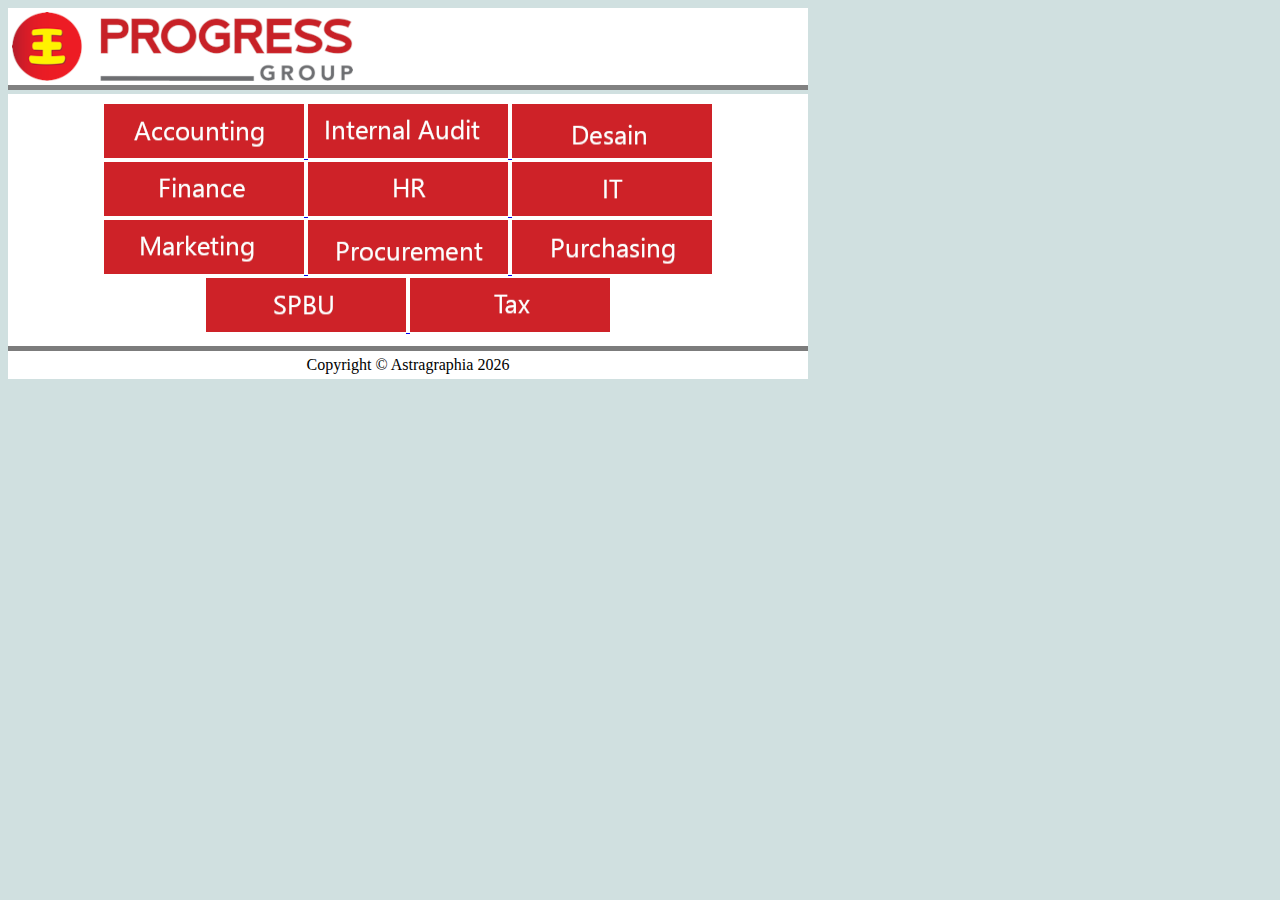
<file: index.html>
<!DOCTYPE html>
<html lang="en">
<head>
    <meta charset="UTF-8">
    <meta http-equiv="X-UA-Compatible" content="IE=edge">
    <meta name="viewport" content="width=device-width, initial-scale=1.0">
    <link rel="stylesheet" href="https://garimahdi.github.io/subur_mockup_design/css/app_styling.css">
    <title>Custom Scan</title>
</head>
<body>
    <div>
        <img src="https://garimahdi.github.io/subur_mockup_design/Media/subur_header.png" alt="header"/>
    </div>
    <div class="homeMenu">
        <a href="https://garimahdi.github.io/subur_mockup_design/accounting.html">
            <img class="img_resize" src="https://garimahdi.github.io/subur_mockup_design/Media/button_accounting.png" alt="button">
        </a>
        <a href="https://garimahdi.github.io/subur_mockup_design/audit.html">
            <img class="img_resize" src="https://garimahdi.github.io/subur_mockup_design/Media/button_audit.png" alt="button">
        </a>
        <a href="https://garimahdi.github.io/subur_mockup_design/desain.html">
            <img class="img_resize" src="https://garimahdi.github.io/subur_mockup_design/Media/button_desain.png" alt="button">
        </a>
        <a href="https://garimahdi.github.io/subur_mockup_design/finance.html">
            <img class="img_resize" src="https://garimahdi.github.io/subur_mockup_design/Media/button_finance.png" alt="button">
        </a>
        <a href="https://garimahdi.github.io/subur_mockup_design/hr.html">
            <img class="img_resize" src="https://garimahdi.github.io/subur_mockup_design/Media/button_hr.png" alt="button">
        </a>
        <a href="https://garimahdi.github.io/subur_mockup_design/it.html">
            <img class="img_resize" src="https://garimahdi.github.io/subur_mockup_design/Media/button_it.png" alt="button">
        </a>
        <a href="https://garimahdi.github.io/subur_mockup_design/marketing.html">
            <img class="img_resize" src="https://garimahdi.github.io/subur_mockup_design/Media/button_marketing.png" alt="button">
        </a>
        <a href="https://garimahdi.github.io/subur_mockup_design/procurement.html">
            <img class="img_resize" src="https://garimahdi.github.io/subur_mockup_design/Media/button_procurement.png" alt="button">
        </a>
        <a href="https://garimahdi.github.io/subur_mockup_design/purchasing.html">
            <img class="img_resize" src="https://garimahdi.github.io/subur_mockup_design/Media/button_purchasing.png" alt="button">
        </a>
        <a href="https://garimahdi.github.io/subur_mockup_design/spbu.html">
            <img class="img_resize" src="https://garimahdi.github.io/subur_mockup_design/Media/button_spbu.png" alt="button">
        </a>
        <a href="https://garimahdi.github.io/subur_mockup_design/tax.html">
            <img class="img_resize" src="https://garimahdi.github.io/subur_mockup_design/Media/button_tax.png" alt="button">
        </a>
    </div>
    <div class="footer">
        Copyright &copy; Astragraphia <span id="anno"></span>
    </div>
    <script src="https://garimahdi.github.io/subur_mockup_design/js/script.js"></script>
</body>
</html>
</file>
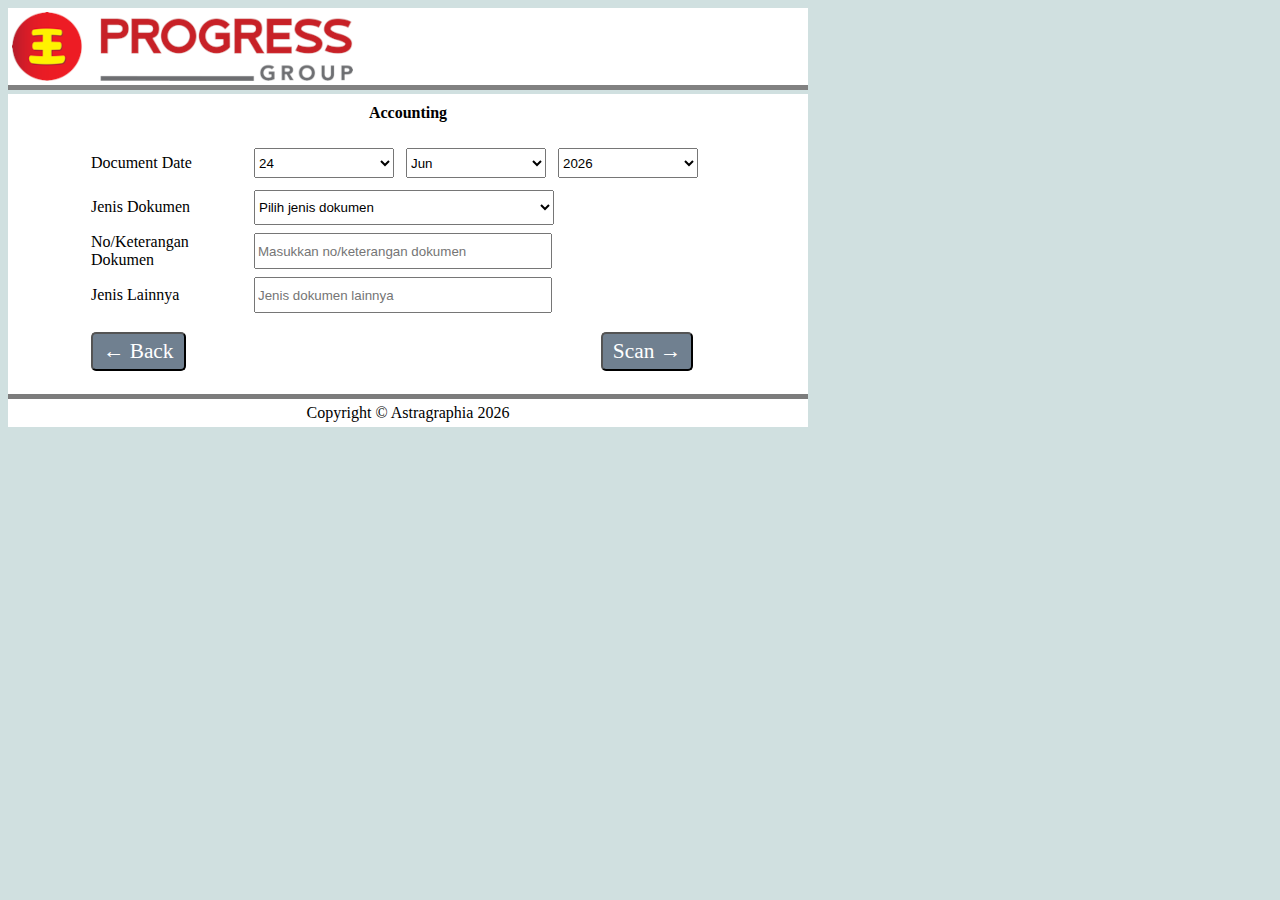
<file: accounting.html>
<!DOCTYPE html>
<html lang="en">
<head>
    <meta charset="UTF-8">
    <meta http-equiv="X-UA-Compatible" content="IE=edge">
    <meta name="viewport" content="width=device-width, initial-scale=1.0">
    <link rel="stylesheet" href="https://garimahdi.github.io/subur_mockup_design/css/app_styling.css">
    <script src="https://ajax.googleapis.com/ajax/libs/jquery/3.5.1/jquery.min.js"></script>
    <title>accounting</title>
</head>
<body>
    <img src="https://garimahdi.github.io/subur_mockup_design/Media/subur_header.png">
    <div class="homeMenu">
        <strong>Accounting</strong>
        <br>
        <br>
        <form class="form">
            <table>
                <tr>
                    <td class="label_spacing">
                        <label for="tanggal" class="label">Document Date</label>
                    </td>
                    <td class="tab_spacing">
                        <select id="tanggal" class="ddl_width">
                            <option value="">Date</option>
                            <option value="1">1</option>
                            <option value="2">2</option>
                            <option value="3">3</option>
                            <option value="4">4</option>
                            <option value="5">5</option>
                            <option value="6">6</option>
                            <option value="7">7</option>
                            <option value="8">8</option>
                            <option value="9">9</option>
                            <option value="10">10</option>
                            <option value="11">11</option>
                            <option value="12">12</option>
                            <option value="13">13</option>
                            <option value="14">14</option>
                            <option value="15">15</option>
                            <option value="16">16</option>
                            <option value="17">17</option>
                            <option value="18">18</option>
                            <option value="19">19</option>
                            <option value="20">20</option>
                            <option value="21">21</option>
                            <option value="22">22</option>
                            <option value="23">23</option>
                            <option value="24">24</option>
                            <option value="25">25</option>
                            <option value="26">26</option>
                            <option value="27">27</option>
                            <option value="28">28</option>
                            <option value="29">29</option>
                            <option value="30">30</option>
                            <option value="31">31</option>
                        </select>
                    </td>
                    <td class="tab_spacing">
                        <select id="bulan" class="ddl_width">
                            <option value="">Month</option>
                            <option value="1">Jan</option>
                            <option value="2">Feb</option>
                            <option value="3">Mar</option>
                            <option value="4">Apr</option>
                            <option value="5">May</option>
                            <option value="6">Jun</option>
                            <option value="7">Jul</option>
                            <option value="8">Aug</option>
                            <option value="9">Sep</option>
                            <option value="10">Oct</option>
                            <option value="11">Nov</option>
                            <option value="12">Dec</option>
                        </select>
                    </td>
                    <td class="tab_spacing">
                        <select id="tahun" class="ddl_width">
                            <option value="">Year</option>
                            <option value="2023">2023</option>
                            <option value="2024">2024</option>
                            <option value="2025">2025</option>
                            <option value="2026">2026</option>
                            <option value="2027">2027</option>
                            <option value="2028">2028</option>
                        </select>
                    </td>
                </tr>
                <tr>
                    <td class="label_spacing">
                        <label for="jenis_doc">Jenis Dokumen</label>
                    </td>
                    <td class="tab_spacing" colspan="2">
                        <select id="work_dept" class="deptddl_spacing">
                            <option value="">Pilih jenis dokumen</option>
                            <option value="invoice">Invoice</option>
                            <option value="others">Lainnya</option>
                        </select>
                    </td>
                </tr>
                <tr>
                    <td class="label_spacing">
                        <label for="doc_number">No/Keterangan Dokumen</label>
                    </td>
                    <td class="tab_spacing" colspan="2">
                        <input type=text placeholder="Masukkan no/keterangan dokumen" class="input_styling"/>
                    </td>
                </tr>
                <tr>
                    <td class="label_spacing">
                        <label for="other_doc">Jenis Lainnya</label>
                    </td>
                    <td class="tab_spacing" colspan="2">
                        <input type="text" placeholder="Jenis dokumen lainnya" class="input_styling"/>
                    </td>
                </tr>
            </table>
        </form>
        <table>
            <tr>
                <td class="tab_spacing_button">
                    <a href="https://garimahdi.github.io/subur_mockup_design/" class="button_link">
                        <button class="button_style"><span class="arrow_style">&larr; </span>Back</button>
                    </a>
                </td>
                <td class="tab_spacing_button">
                </td>
                <td class="tab_spacing_button">
                </td>
                <td class="tab_spacing_button_scan">
                    <button type=submit class="button_style">Scan<span class="arrow_style"> &rarr;</span></button>
                </td>
            </tr>
        </table>
    </div>
    <div class="footer">
        Copyright &copy; Astragraphia <span id="anno"></span>
    </div>
    <script src="https://garimahdi.github.io/subur_mockup_design/js/script.js"></script>
</body>
</html>
</file>
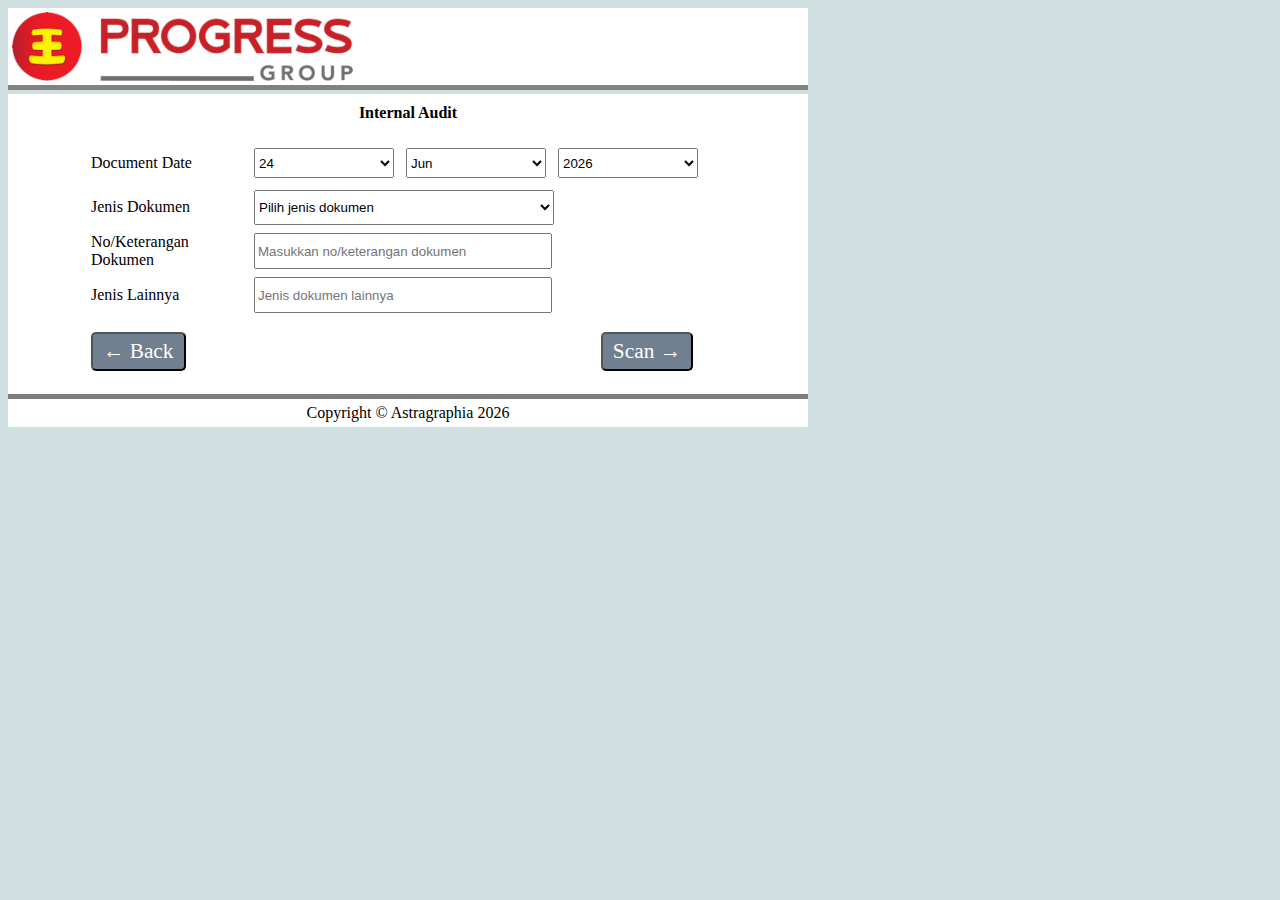
<file: audit.html>
<!DOCTYPE html>
<html lang="en">
<head>
    <meta charset="UTF-8">
    <meta http-equiv="X-UA-Compatible" content="IE=edge">
    <meta name="viewport" content="width=device-width, initial-scale=1.0">
    <link rel="stylesheet" href="https://garimahdi.github.io/subur_mockup_design/css/app_styling.css">
    <script src="https://ajax.googleapis.com/ajax/libs/jquery/3.5.1/jquery.min.js"></script>
    <title>accounting</title>
</head>
<body>
    <img src="https://garimahdi.github.io/subur_mockup_design/Media/subur_header.png">
    <div class="homeMenu">
        <strong>Internal Audit</strong>
        <br>
        <br>
        <form class="form">
            <table>
                <tr>
                    <td class="label_spacing">
                        <label for="tanggal" class="label">Document Date</label>
                    </td>
                    <td class="tab_spacing">
                        <select id="tanggal" class="ddl_width">
                            <option value="">Date</option>
                            <option value="1">1</option>
                            <option value="2">2</option>
                            <option value="3">3</option>
                            <option value="4">4</option>
                            <option value="5">5</option>
                            <option value="6">6</option>
                            <option value="7">7</option>
                            <option value="8">8</option>
                            <option value="9">9</option>
                            <option value="10">10</option>
                            <option value="11">11</option>
                            <option value="12">12</option>
                            <option value="13">13</option>
                            <option value="14">14</option>
                            <option value="15">15</option>
                            <option value="16">16</option>
                            <option value="17">17</option>
                            <option value="18">18</option>
                            <option value="19">19</option>
                            <option value="20">20</option>
                            <option value="21">21</option>
                            <option value="22">22</option>
                            <option value="23">23</option>
                            <option value="24">24</option>
                            <option value="25">25</option>
                            <option value="26">26</option>
                            <option value="27">27</option>
                            <option value="28">28</option>
                            <option value="29">29</option>
                            <option value="30">30</option>
                            <option value="31">31</option>
                        </select>
                    </td>
                    <td class="tab_spacing">
                        <select id="bulan" class="ddl_width">
                            <option value="">Month</option>
                            <option value="1">Jan</option>
                            <option value="2">Feb</option>
                            <option value="3">Mar</option>
                            <option value="4">Apr</option>
                            <option value="5">May</option>
                            <option value="6">Jun</option>
                            <option value="7">Jul</option>
                            <option value="8">Aug</option>
                            <option value="9">Sep</option>
                            <option value="10">Oct</option>
                            <option value="11">Nov</option>
                            <option value="12">Dec</option>
                        </select>
                    </td>
                    <td class="tab_spacing">
                        <select id="tahun" class="ddl_width">
                            <option value="">Year</option>
                            <option value="2023">2023</option>
                            <option value="2024">2024</option>
                            <option value="2025">2025</option>
                            <option value="2026">2026</option>
                            <option value="2027">2027</option>
                            <option value="2028">2028</option>
                        </select>
                    </td>
                </tr>
                <tr>
                    <td class="label_spacing">
                        <label for="jenis_doc">Jenis Dokumen</label>
                    </td>
                    <td class="tab_spacing" colspan="2">
                        <select id="work_dept" class="deptddl_spacing">
                            <option value="">Pilih jenis dokumen</option>
                            <option value="report">Report</option>
                            <option value="memo">Memo</option>
                            <option value="sop">SOP</option>
                            <option value="insentif">Insentif TSO</option>
                            <option value="others">Lainnya</option>
                        </select>
                    </td>
                </tr>
                <tr>
                    <td class="label_spacing">
                        <label for="doc_number">No/Keterangan Dokumen</label>
                    </td>
                    <td class="tab_spacing" colspan="2">
                        <input type=text placeholder="Masukkan no/keterangan dokumen" class="input_styling"/>
                    </td>
                </tr>
                <tr>
                    <td class="label_spacing">
                        <label for="other_doc">Jenis Lainnya</label>
                    </td>
                    <td class="tab_spacing" colspan="2">
                        <input type="text" placeholder="Jenis dokumen lainnya" class="input_styling"/>
                    </td>
                </tr>
            </table>
        </form>
        <table>
            <tr>
                <td class="tab_spacing_button">
                    <a href="https://garimahdi.github.io/subur_mockup_design/" class="button_link">
                        <button class="button_style"><span class="arrow_style">&larr; </span>Back</button>
                    </a>
                </td>
                <td class="tab_spacing_button">
                </td>
                <td class="tab_spacing_button">
                </td>
                <td class="tab_spacing_button_scan">
                    <button type=submit class="button_style">Scan<span class="arrow_style"> &rarr;</span></button>
                </td>
            </tr>
        </table>
    </div>
    <div class="footer">
        Copyright &copy; Astragraphia <span id="anno"></span>
    </div>
    <script src="https://garimahdi.github.io/subur_mockup_design/js/script.js"></script>
</body>
</html>
</file>
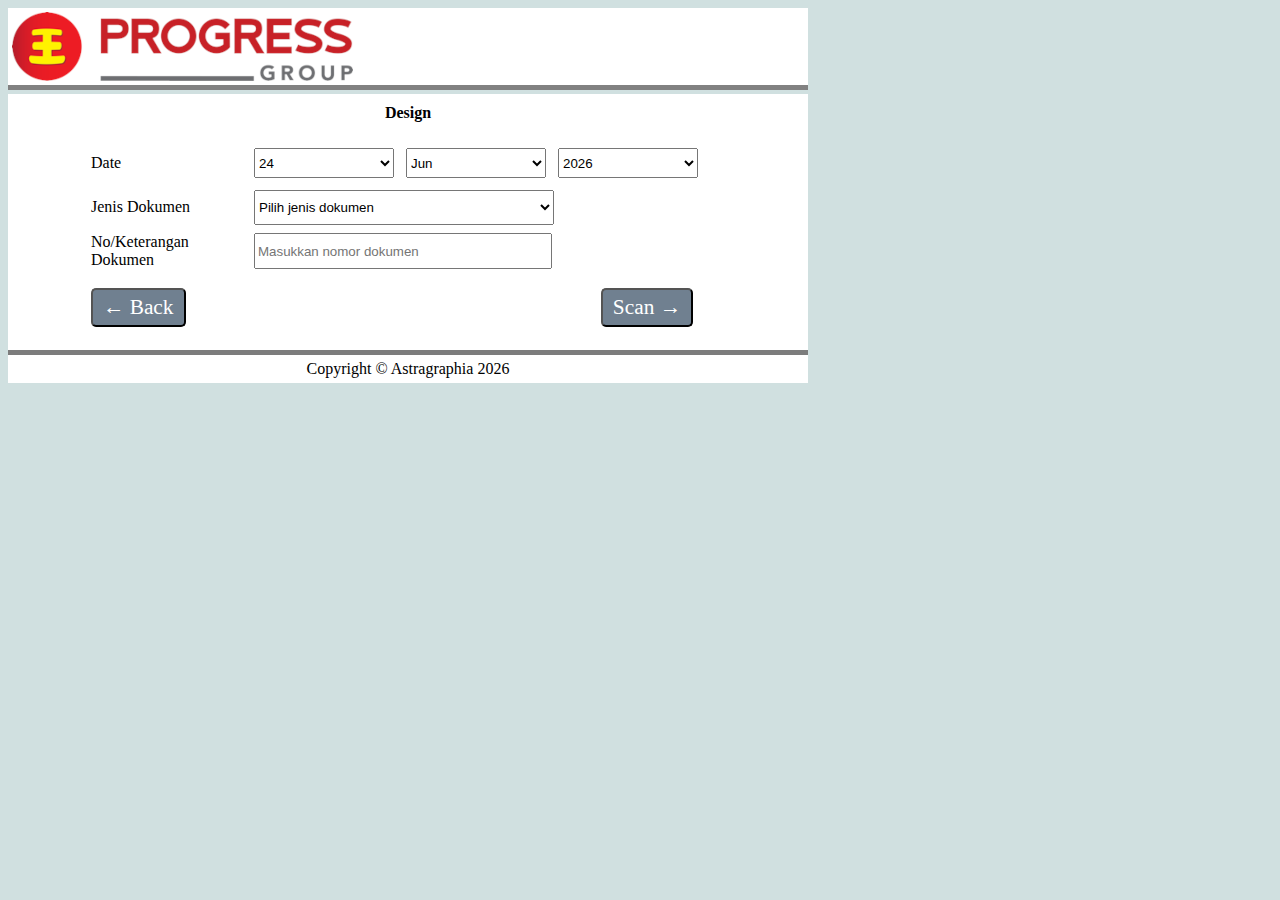
<file: desain.html>
<!DOCTYPE html>
<html lang="en">
<head>
    <meta charset="UTF-8">
    <meta http-equiv="X-UA-Compatible" content="IE=edge">
    <meta name="viewport" content="width=device-width, initial-scale=1.0">
    <link rel="stylesheet" href="https://garimahdi.github.io/subur_mockup_design/css/app_styling.css">
    <script src="https://ajax.googleapis.com/ajax/libs/jquery/3.5.1/jquery.min.js"></script>
    <title>Desain</title>
</head>
<body>
    <img src="https://garimahdi.github.io/subur_mockup_design/Media/subur_header.png">
    <div class="homeMenu">
        <strong>Design</strong>
        <br>
        <br>
        <form class="form">
            <table>
                <tr>
                    <td class="label_spacing">
                        <label for="tanggal" class="label">Date</label>
                    </td>
                    <td class="tab_spacing">
                        <select id="tanggal" class="ddl_width">
                            <option value="">Date</option>
                            <option value="1">1</option>
                            <option value="2">2</option>
                            <option value="3">3</option>
                            <option value="4">4</option>
                            <option value="5">5</option>
                            <option value="6">6</option>
                            <option value="7">7</option>
                            <option value="8">8</option>
                            <option value="9">9</option>
                            <option value="10">10</option>
                            <option value="11">11</option>
                            <option value="12">12</option>
                            <option value="13">13</option>
                            <option value="14">14</option>
                            <option value="15">15</option>
                            <option value="16">16</option>
                            <option value="17">17</option>
                            <option value="18">18</option>
                            <option value="19">19</option>
                            <option value="20">20</option>
                            <option value="21">21</option>
                            <option value="22">22</option>
                            <option value="23">23</option>
                            <option value="24">24</option>
                            <option value="25">25</option>
                            <option value="26">26</option>
                            <option value="27">27</option>
                            <option value="28">28</option>
                            <option value="29">29</option>
                            <option value="30">30</option>
                            <option value="31">31</option>
                        </select>
                    </td>
                    <td class="tab_spacing">
                        <select id="bulan" class="ddl_width">
                            <option value="">Month</option>
                            <option value="1">Jan</option>
                            <option value="2">Feb</option>
                            <option value="3">Mar</option>
                            <option value="4">Apr</option>
                            <option value="5">May</option>
                            <option value="6">Jun</option>
                            <option value="7">Jul</option>
                            <option value="8">Aug</option>
                            <option value="9">Sep</option>
                            <option value="10">Oct</option>
                            <option value="11">Nov</option>
                            <option value="12">Dec</option>
                        </select>
                    </td>
                    <td class="tab_spacing">
                        <select id="tahun" class="ddl_width">
                            <option value="">Year</option>
                            <option value="2023">2023</option>
                            <option value="2024">2024</option>
                            <option value="2025">2025</option>
                            <option value="2026">2026</option>
                            <option value="2027">2027</option>
                            <option value="2028">2028</option>
                        </select>
                    </td>
                </tr>
                <tr>
                    <td class="label_spacing">
                        <label for="jenis_doc">Jenis Dokumen</label>
                    </td>
                    <td class="tab_spacing" colspan="2">
                        <select id="work_dept" class="deptddl_spacing">
                            <option value="">Pilih jenis dokumen</option>
                            <option value="purchase_request">Purchase Request</option>
                            <option value="gambar_kerja">Gambar Kerja</option>
                            <option value="others">Lainnya</option>
                        </select>
                    </td>
                </tr>
                <tr>
                    <td class="label_spacing">
                        <label for="doc_number">No/Keterangan Dokumen</label>
                    </td>
                    <td class="tab_spacing" colspan="2">
                        <input type=text placeholder="Masukkan nomor dokumen" class="input_styling"/>
                    </td>
                </tr>
            </table>
        </form>
        <table>
            <tr>
                <td class="tab_spacing_button">
                    <a href="https://garimahdi.github.io/subur_mockup_design/" class="button_link">
                        <button class="button_style"><span class="arrow_style">&larr; </span>Back</button>
                    </a>
                </td>
                <td class="tab_spacing_button">
                </td>
                <td class="tab_spacing_button">
                </td>
                <td class="tab_spacing_button_scan">
                    <button type=submit class="button_style">Scan<span class="arrow_style"> &rarr;</span></button>
                </td>
            </tr>
        </table>
    </div>
    <div class="footer">
        Copyright &copy; Astragraphia <span id="anno"></span>
    </div>
    <script src="https://garimahdi.github.io/subur_mockup_design/js/script.js"></script>
</body>
</html>
</file>
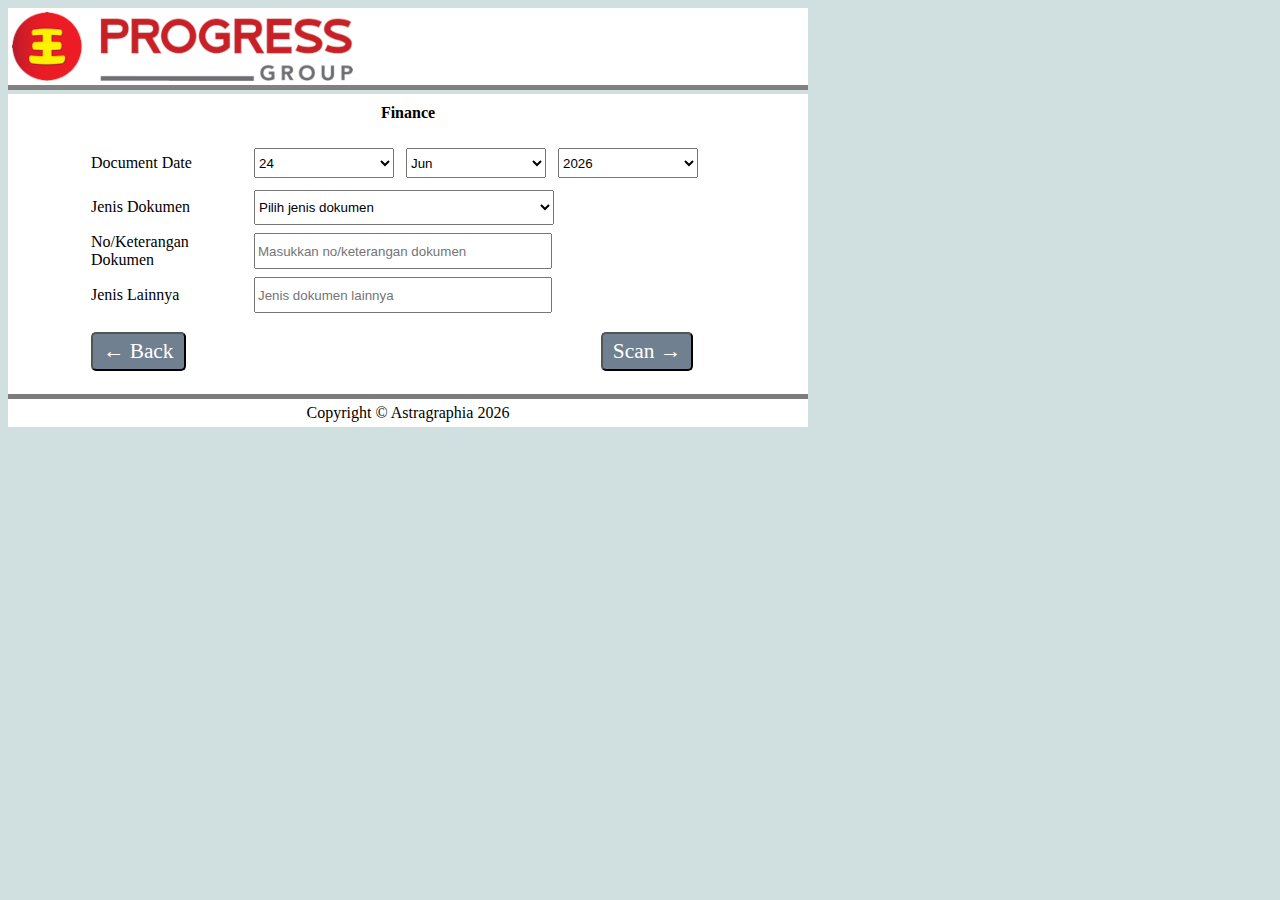
<file: finance.html>
<!DOCTYPE html>
<html lang="en">
<head>
    <meta charset="UTF-8">
    <meta http-equiv="X-UA-Compatible" content="IE=edge">
    <meta name="viewport" content="width=device-width, initial-scale=1.0">
    <link rel="stylesheet" href="https://garimahdi.github.io/subur_mockup_design/css/app_styling.css">
    <script src="https://ajax.googleapis.com/ajax/libs/jquery/3.5.1/jquery.min.js"></script>
    <title>Desain</title>
</head>
<body>
    <img src="https://garimahdi.github.io/subur_mockup_design/Media/subur_header.png">
    <div class="homeMenu">
        <strong>Finance</strong>
        <br>
        <br>
        <form class="form">
            <table>
                <tr>
                    <td class="label_spacing">
                        <label for="tanggal" class="label">Document Date</label>
                    </td>
                    <td class="tab_spacing">
                        <select id="tanggal" class="ddl_width">
                            <option value="">Date</option>
                            <option value="1">1</option>
                            <option value="2">2</option>
                            <option value="3">3</option>
                            <option value="4">4</option>
                            <option value="5">5</option>
                            <option value="6">6</option>
                            <option value="7">7</option>
                            <option value="8">8</option>
                            <option value="9">9</option>
                            <option value="10">10</option>
                            <option value="11">11</option>
                            <option value="12">12</option>
                            <option value="13">13</option>
                            <option value="14">14</option>
                            <option value="15">15</option>
                            <option value="16">16</option>
                            <option value="17">17</option>
                            <option value="18">18</option>
                            <option value="19">19</option>
                            <option value="20">20</option>
                            <option value="21">21</option>
                            <option value="22">22</option>
                            <option value="23">23</option>
                            <option value="24">24</option>
                            <option value="25">25</option>
                            <option value="26">26</option>
                            <option value="27">27</option>
                            <option value="28">28</option>
                            <option value="29">29</option>
                            <option value="30">30</option>
                            <option value="31">31</option>
                        </select>
                    </td>
                    <td class="tab_spacing">
                        <select id="bulan" class="ddl_width">
                            <option value="1">Jan</option>
                            <option value="2">Feb</option>
                            <option value="3">Mar</option>
                            <option value="4">Apr</option>
                            <option value="5">May</option>
                            <option value="6">Jun</option>
                            <option value="7">Jul</option>
                            <option value="8">Aug</option>
                            <option value="9">Sep</option>
                            <option value="10">Oct</option>
                            <option value="11">Nov</option>
                            <option value="12">Dec</option>
                        </select>
                    </td>
                    <td class="tab_spacing">
                        <select id="tahun" class="ddl_width">
                            <option value="">Year</option>
                            <option value="2023">2023</option>
                            <option value="2024">2024</option>
                            <option value="2025">2025</option>
                            <option value="2026">2026</option>
                            <option value="2027">2027</option>
                            <option value="2028">2028</option>
                        </select>
                    </td>
                </tr>
                <tr>
                    <td class="label_spacing">
                        <label for="jenis_doc">Jenis Dokumen</label>
                    </td>
                    <td class="tab_spacing" colspan="2">
                        <select id="work_dept" class="deptddl_spacing">
                            <option value="">Pilih jenis dokumen</option>
                            <option value="payment">Bank/cash payment</option>
                            <option value="tax">Tax invoice</option>
                            <option value="purchaseOrder">Purchase order non trade</option>
                            <option value="importDoc">Import Document</option>
                        </select>
                    </td>
                </tr>
                <tr>
                    <td class="label_spacing">
                        <label for="doc_number">No/Keterangan Dokumen</label>
                    </td>
                    <td class="tab_spacing" colspan="2">
                        <input type=text placeholder="Masukkan no/keterangan dokumen" class="input_styling"/>
                    </td>
                </tr>
                <tr>
                    <td class="label_spacing">
                        <label for="other_doc">Jenis Lainnya</label>
                    </td>
                    <td class="tab_spacing" colspan="2">
                        <input type="text" placeholder="Jenis dokumen lainnya" class="input_styling"/>
                    </td>
                </tr>
            </table>
        </form>
        <table>
            <tr>
                <td class="tab_spacing_button">
                    <a href="https://garimahdi.github.io/subur_mockup_design/" class="button_link">
                        <button class="button_style"><span class="arrow_style">&larr; </span>Back</button>
                    </a>
                </td>
                <td class="tab_spacing_button">
                </td>
                <td class="tab_spacing_button">
                </td>
                <td class="tab_spacing_button_scan">
                    <button type=submit class="button_style">Scan<span class="arrow_style"> &rarr;</span></button>
                </td>
            </tr>
        </table>
    </div>
    <div class="footer">
        Copyright &copy; Astragraphia <span id="anno"></span>
    </div>
    <script src="https://garimahdi.github.io/subur_mockup_design/js/script.js"></script>
</body>
</html>
</file>
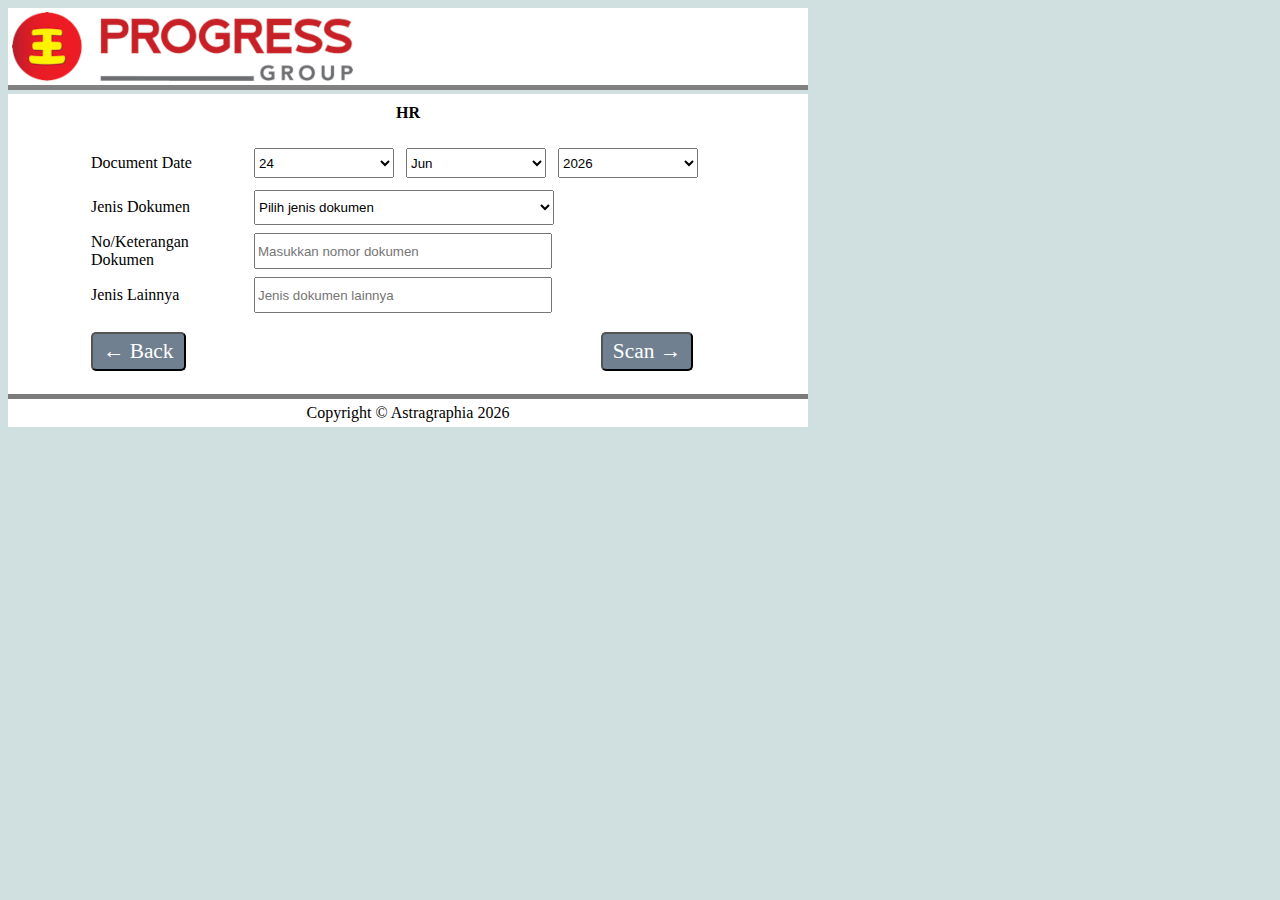
<file: hr.html>
<!DOCTYPE html>
<html lang="en">
<head>
    <meta charset="UTF-8">
    <meta http-equiv="X-UA-Compatible" content="IE=edge">
    <meta name="viewport" content="width=device-width, initial-scale=1.0">
    <link rel="stylesheet" href="https://garimahdi.github.io/subur_mockup_design/css/app_styling.css">
    <script src="https://ajax.googleapis.com/ajax/libs/jquery/3.5.1/jquery.min.js"></script>
    <title>Desain</title>
</head>
<body>
    <img src="https://garimahdi.github.io/subur_mockup_design/Media/subur_header.png">
    <div class="homeMenu">
        <strong>HR</strong>
        <br>
        <br>
        <form class="form">
            <table>
                <tr>
                    <td class="label_spacing">
                        <label for="tanggal" class="label">Document Date</label>
                    </td>
                    <td class="tab_spacing">
                        <select id="tanggal" class="ddl_width">
                            <option value="">Date</option>
                            <option value="1">1</option>
                            <option value="2">2</option>
                            <option value="3">3</option>
                            <option value="4">4</option>
                            <option value="5">5</option>
                            <option value="6">6</option>
                            <option value="7">7</option>
                            <option value="8">8</option>
                            <option value="9">9</option>
                            <option value="10">10</option>
                            <option value="11">11</option>
                            <option value="12">12</option>
                            <option value="13">13</option>
                            <option value="14">14</option>
                            <option value="15">15</option>
                            <option value="16">16</option>
                            <option value="17">17</option>
                            <option value="18">18</option>
                            <option value="19">19</option>
                            <option value="20">20</option>
                            <option value="21">21</option>
                            <option value="22">22</option>
                            <option value="23">23</option>
                            <option value="24">24</option>
                            <option value="25">25</option>
                            <option value="26">26</option>
                            <option value="27">27</option>
                            <option value="28">28</option>
                            <option value="29">29</option>
                            <option value="30">30</option>
                            <option value="31">31</option>
                        </select>
                    </td>
                    <td class="tab_spacing">
                        <select id="bulan" class="ddl_width">
                            <option value="">Month</option>
                            <option value="1">Jan</option>
                            <option value="2">Feb</option>
                            <option value="3">Mar</option>
                            <option value="4">Apr</option>
                            <option value="5">May</option>
                            <option value="6">Jun</option>
                            <option value="7">Jul</option>
                            <option value="8">Aug</option>
                            <option value="9">Sep</option>
                            <option value="10">Oct</option>
                            <option value="11">Nov</option>
                            <option value="12">Dec</option>
                        </select>
                    </td>
                    <td class="tab_spacing">
                        <select id="tahun" class="ddl_width">
                            <option value="">Year</option>
                            <option value="2023">2023</option>
                            <option value="2024">2024</option>
                            <option value="2025">2025</option>
                            <option value="2026">2026</option>
                            <option value="2027">2027</option>
                            <option value="2028">2028</option>
                        </select>
                    </td>
                </tr>
                <tr>
                    <td class="label_spacing">
                        <label for="jenis_doc">Jenis Dokumen</label>
                    </td>
                    <td class="tab_spacing" colspan="2">
                        <select id="work_dept" class="deptddl_spacing">
                            <option value="">Pilih jenis dokumen</option>
                            <option value="jobProfile">Job profiles</option>
                            <option value="orgChart">Organization chart</option>
                            <option value="staffPlan">Staffing plan</option>
                            <option value="holidaySch">Holiday schedule</option>
                            <option value="perfMetrics">Performance metrics</option>
                            <option value="tNd">Training and development</option>
                            <option value="jobDesc">Job description</option>
                        </select>
                    </td>
                </tr>
                <tr>
                    <td class="label_spacing">
                        <label for="doc_number">No/Keterangan Dokumen</label>
                    </td>
                    <td class="tab_spacing" colspan="2">
                        <input type=text placeholder="Masukkan nomor dokumen" class="input_styling"/>
                    </td>
                </tr>
                <tr>
                    <td class="label_spacing">
                        <label for="other_doc">Jenis Lainnya</label>
                    </td>
                    <td class="tab_spacing" colspan="2">
                        <input type="text" placeholder="Jenis dokumen lainnya" class="input_styling"/>
                    </td>
                </tr>
            </table>
        </form>
        <table>
            <tr>
                <td class="tab_spacing_button">
                    <a href="https://garimahdi.github.io/subur_mockup_design/" class="button_link">
                        <button class="button_style"><span class="arrow_style">&larr; </span>Back</button>
                    </a>
                </td>
                <td class="tab_spacing_button">
                </td>
                <td class="tab_spacing_button">
                </td>
                <td class="tab_spacing_button_scan">
                    <button type=submit class="button_style">Scan<span class="arrow_style"> &rarr;</span></button>
                </td>
            </tr>
        </table>
    </div>
    <div class="footer">
        Copyright &copy; Astragraphia <span id="anno"></span>
    </div>
    <script src="https://garimahdi.github.io/subur_mockup_design/js/script.js"></script>
</body>
</html>
</file>
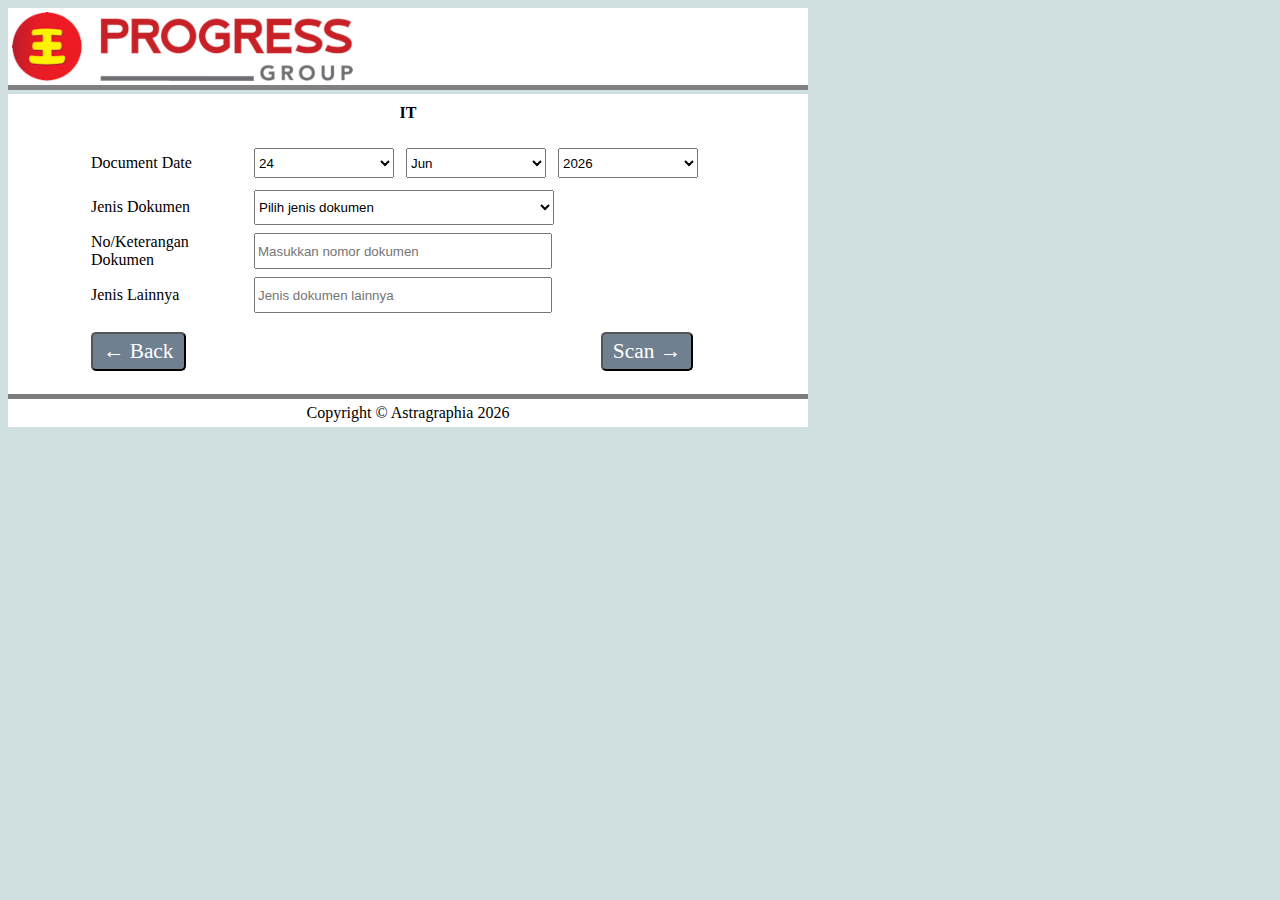
<file: it.html>
<!DOCTYPE html>
<html lang="en">
<head>
    <meta charset="UTF-8">
    <meta http-equiv="X-UA-Compatible" content="IE=edge">
    <meta name="viewport" content="width=device-width, initial-scale=1.0">
    <link rel="stylesheet" href="https://garimahdi.github.io/subur_mockup_design/css/app_styling.css">
    <script src="https://ajax.googleapis.com/ajax/libs/jquery/3.5.1/jquery.min.js"></script>
    <title>Desain</title>
</head>
<body>
    <img src="https://garimahdi.github.io/subur_mockup_design/Media/subur_header.png">
    <div class="homeMenu">
        <strong>IT</strong>
        <br>
        <br>
        <form class="form">
            <table>
                <tr>
                    <td class="label_spacing">
                        <label for="tanggal" class="label">Document Date</label>
                    </td>
                    <td class="tab_spacing">
                        <select id="tanggal" class="ddl_width">
                            <option value="">Date</option>
                            <option value="1">1</option>
                            <option value="2">2</option>
                            <option value="3">3</option>
                            <option value="4">4</option>
                            <option value="5">5</option>
                            <option value="6">6</option>
                            <option value="7">7</option>
                            <option value="8">8</option>
                            <option value="9">9</option>
                            <option value="10">10</option>
                            <option value="11">11</option>
                            <option value="12">12</option>
                            <option value="13">13</option>
                            <option value="14">14</option>
                            <option value="15">15</option>
                            <option value="16">16</option>
                            <option value="17">17</option>
                            <option value="18">18</option>
                            <option value="19">19</option>
                            <option value="20">20</option>
                            <option value="21">21</option>
                            <option value="22">22</option>
                            <option value="23">23</option>
                            <option value="24">24</option>
                            <option value="25">25</option>
                            <option value="26">26</option>
                            <option value="27">27</option>
                            <option value="28">28</option>
                            <option value="29">29</option>
                            <option value="30">30</option>
                            <option value="31">31</option>
                        </select>
                    </td>
                    <td class="tab_spacing">
                        <select id="bulan" class="ddl_width">
                            <option value="">Month</option>
                            <option value="1">Jan</option>
                            <option value="2">Feb</option>
                            <option value="3">Mar</option>
                            <option value="4">Apr</option>
                            <option value="5">May</option>
                            <option value="6">Jun</option>
                            <option value="7">Jul</option>
                            <option value="8">Aug</option>
                            <option value="9">Sep</option>
                            <option value="10">Oct</option>
                            <option value="11">Nov</option>
                            <option value="12">Dec</option>
                        </select>
                    </td>
                    <td class="tab_spacing">
                        <select id="tahun" class="ddl_width">
                            <option value="">Year</option>
                            <option value="2023">2023</option>
                            <option value="2024">2024</option>
                            <option value="2025">2025</option>
                            <option value="2026">2026</option>
                            <option value="2027">2027</option>
                            <option value="2028">2028</option>
                        </select>
                    </td>
                </tr>
                <tr>
                    <td class="label_spacing">
                        <label for="jenis_doc">Jenis Dokumen</label>
                    </td>
                    <td class="tab_spacing" colspan="2">
                        <select id="work_dept" class="deptddl_spacing">
                            <option value="">Pilih jenis dokumen</option>
                            <option value="po">PO</option>
                            <option value="purchase_request">Purchase Request</option>
                            <option value="kartu_garansi">Kartu Garansi</option>
                            <option value="bukti_potong">Bukti Potong</option>
                            <option value="others">Lainnya</option>
                        </select>
                    </td>
                </tr>
                <tr>
                    <td class="label_spacing">
                        <label for="doc_number">No/Keterangan Dokumen</label>
                    </td>
                    <td class="tab_spacing" colspan="2">
                        <input type=text placeholder="Masukkan nomor dokumen" class="input_styling"/>
                    </td>
                </tr>
                <tr>
                    <td class="label_spacing">
                        <label for="other_doc">Jenis Lainnya</label>
                    </td>
                    <td class="tab_spacing" colspan="2">
                        <input type="text" placeholder="Jenis dokumen lainnya" class="input_styling"/>
                    </td>
                </tr>
            </table>
        </form>
        <table>
            <tr>
                <td class="tab_spacing_button">
                    <a href="https://garimahdi.github.io/subur_mockup_design/" class="button_link">
                        <button class="button_style"><span class="arrow_style">&larr; </span>Back</button>
                    </a>
                </td>
                <td class="tab_spacing_button">
                </td>
                <td class="tab_spacing_button">
                </td>
                <td class="tab_spacing_button_scan">
                    <button type=submit class="button_style">Scan<span class="arrow_style"> &rarr;</span></button>
                </td>
            </tr>
        </table>
    </div>
    <div class="footer">
        Copyright &copy; Astragraphia <span id="anno"></span>
    </div>
    <script src="https://garimahdi.github.io/subur_mockup_design/js/script.js"></script>
</body>
</html>
</file>
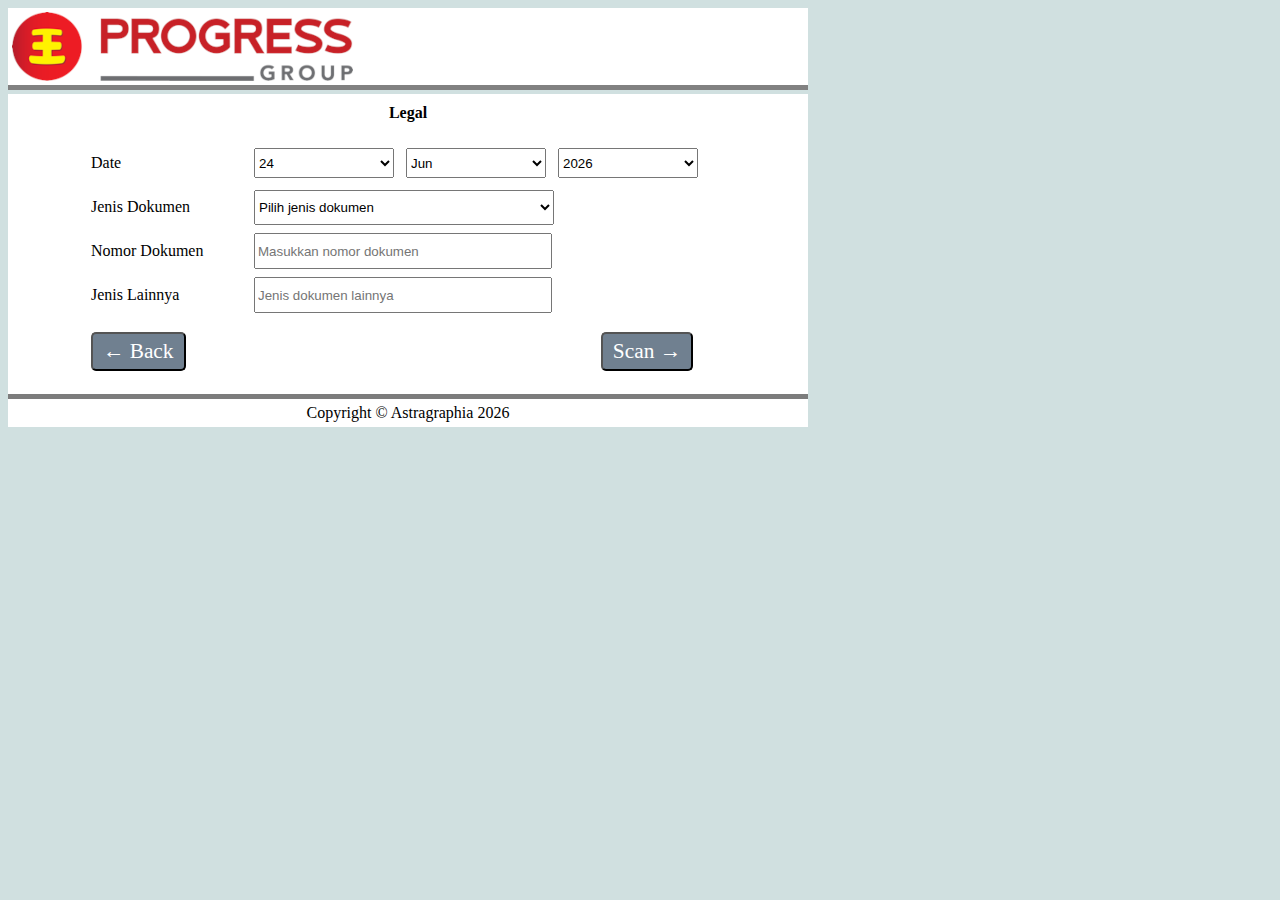
<file: legal.html>
<!DOCTYPE html>
<html lang="en">
<head>
    <meta charset="UTF-8">
    <meta http-equiv="X-UA-Compatible" content="IE=edge">
    <meta name="viewport" content="width=device-width, initial-scale=1.0">
    <link rel="stylesheet" href="/css/app_styling.css">
    <script src="https://ajax.googleapis.com/ajax/libs/jquery/3.5.1/jquery.min.js"></script>
    <title>legal</title>
</head>
<body>
    <img src="https://garimahdi.github.io/subur_mockup_design/Media/subur_header.png">
    <div class="homeMenu">
        <strong>Legal</strong>
        <br>
        <br>
        <form class="form">
            <table>
                <tr>
                    <td class="label_spacing">
                        <label for="tanggal" class="label">Date</label>
                    </td>
                    <td class="tab_spacing">
                        <select id="tanggal" class="ddl_width">
                            <option value="">Date</option>
                            <option value="1">1</option>
                            <option value="2">2</option>
                            <option value="3">3</option>
                            <option value="4">4</option>
                            <option value="5">5</option>
                            <option value="6">6</option>
                            <option value="7">7</option>
                            <option value="8">8</option>
                            <option value="9">9</option>
                            <option value="10">10</option>
                            <option value="11">11</option>
                            <option value="12">12</option>
                            <option value="13">13</option>
                            <option value="14">14</option>
                            <option value="15">15</option>
                            <option value="16">16</option>
                            <option value="17">17</option>
                            <option value="18">18</option>
                            <option value="19">19</option>
                            <option value="20">20</option>
                            <option value="21">21</option>
                            <option value="22">22</option>
                            <option value="23">23</option>
                            <option value="24">24</option>
                            <option value="25">25</option>
                            <option value="26">26</option>
                            <option value="27">27</option>
                            <option value="28">28</option>
                            <option value="29">29</option>
                            <option value="30">30</option>
                            <option value="31">31</option>
                        </select>
                    </td>
                    <td class="tab_spacing">
                        <select id="bulan" class="ddl_width">
                            <option value="">Month</option>
                            <option value="1">Jan</option>
                            <option value="2">Feb</option>
                            <option value="3">Mar</option>
                            <option value="4">Apr</option>
                            <option value="5">May</option>
                            <option value="6">Jun</option>
                            <option value="7">Jul</option>
                            <option value="8">Aug</option>
                            <option value="9">Sep</option>
                            <option value="10">Oct</option>
                            <option value="11">Nov</option>
                            <option value="12">Dec</option>
                        </select>
                    </td>
                    <td class="tab_spacing">
                        <select id="tahun" class="ddl_width">
                            <option value="">Year</option>
                            <option value="2023">2023</option>
                            <option value="2024">2024</option>
                            <option value="2025">2025</option>
                            <option value="2026">2026</option>
                            <option value="2027">2027</option>
                            <option value="2028">2028</option>
                        </select>
                    </td>
                </tr>
                <tr>
                    <td class="label_spacing">
                        <label for="jenis_doc">Jenis Dokumen</label>
                    </td>
                    <td class="tab_spacing" colspan="2">
                        <select id="work_dept" class="deptddl_spacing">
                            <option value="">Pilih jenis dokumen</option>
                            <option value="sertif">Sertifikat</option>
                            <option value="others">Lainnya</option>
                        </select>
                    </td>
                </tr>
                <tr>
                    <td class="label_spacing">
                        <label for="doc_number">Nomor Dokumen</label>
                    </td>
                    <td class="tab_spacing" colspan="2">
                        <input type=text placeholder="Masukkan nomor dokumen" class="input_styling"/>
                    </td>
                </tr>
                <tr>
                    <td class="label_spacing">
                        <label for="other_doc">Jenis Lainnya</label>
                    </td>
                    <td class="tab_spacing" colspan="2">
                        <input type="text" placeholder="Jenis dokumen lainnya" class="input_styling"/>
                    </td>
                </tr>
            </table>
        </form>
        <table>
            <tr>
                <td class="tab_spacing_button">
                    <a href="https://garimahdi.github.io/subur_mockup_design/" class="button_link">
                        <button class="button_style"><span class="arrow_style">&larr; </span>Back</button>
                    </a>
                </td>
                <td class="tab_spacing_button">
                </td>
                <td class="tab_spacing_button">
                </td>
                <td class="tab_spacing_button_scan">
                    <button type=submit class="button_style">Scan<span class="arrow_style"> &rarr;</span></button>
                </td>
            </tr>
        </table>
    </div>
    <div class="footer">
        Copyright &copy; Astragraphia <span id="anno"></span>
    </div>
    <script src="https://garimahdi.github.io/subur_mockup_design/js/script.js"></script>
</body>
</html>
</file>
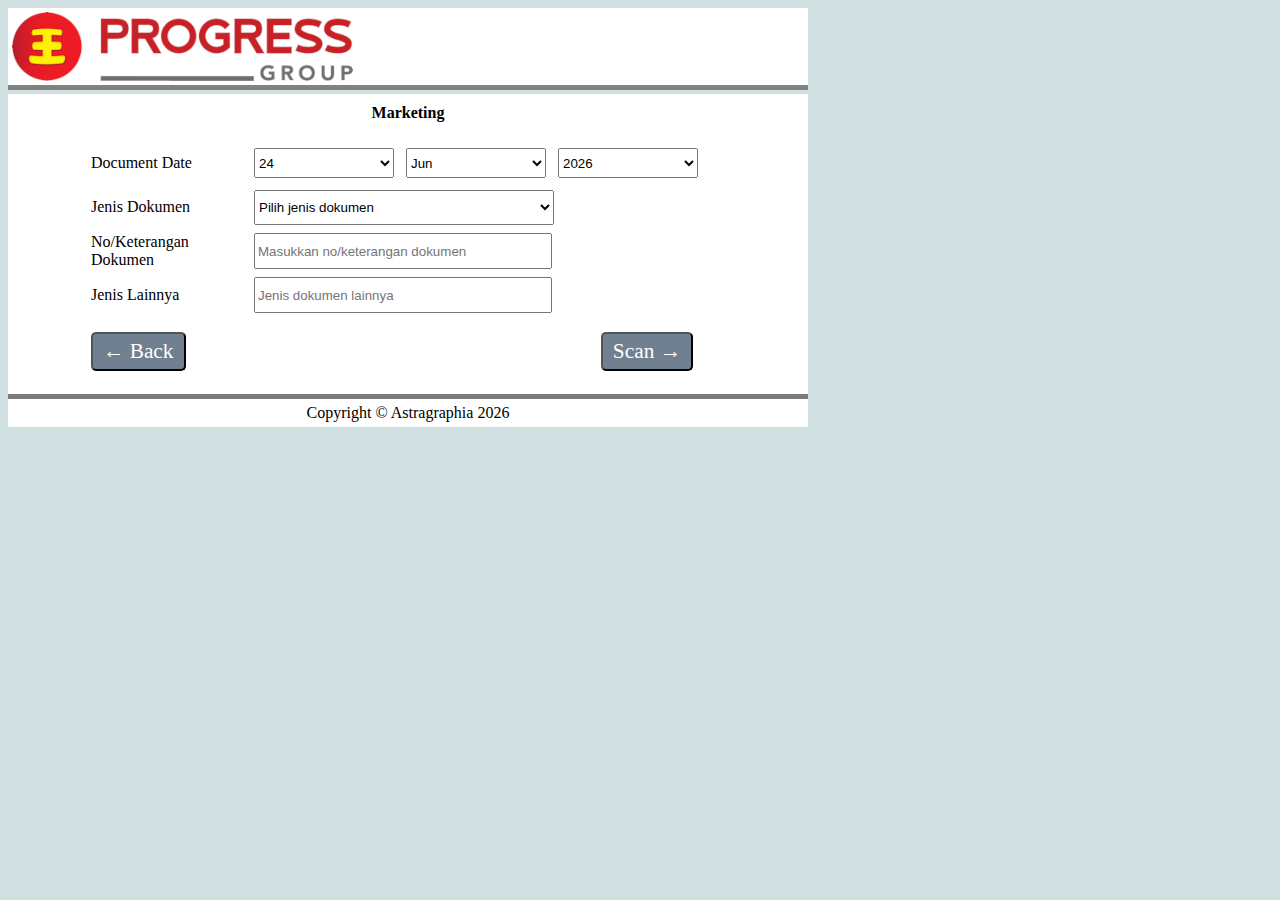
<file: marketing.html>
<!DOCTYPE html>
<html lang="en">
<head>
    <meta charset="UTF-8">
    <meta http-equiv="X-UA-Compatible" content="IE=edge">
    <meta name="viewport" content="width=device-width, initial-scale=1.0">
    <link rel="stylesheet" href="https://garimahdi.github.io/subur_mockup_design/css/app_styling.css">
    <script src="https://ajax.googleapis.com/ajax/libs/jquery/3.5.1/jquery.min.js"></script>
    <title>Desain</title>
</head>
<body>
    <img src="https://garimahdi.github.io/subur_mockup_design/Media/subur_header.png">
    <div class="homeMenu">
        <strong>Marketing</strong>
        <br>
        <br>
        <form class="form">
            <table>
                <tr>
                    <td class="label_spacing">
                        <label for="tanggal" class="label">Document Date</label>
                    </td>
                    <td class="tab_spacing">
                        <select id="tanggal" class="ddl_width">
                            <option value="">Date</option>
                            <option value="1">1</option>
                            <option value="2">2</option>
                            <option value="3">3</option>
                            <option value="4">4</option>
                            <option value="5">5</option>
                            <option value="6">6</option>
                            <option value="7">7</option>
                            <option value="8">8</option>
                            <option value="9">9</option>
                            <option value="10">10</option>
                            <option value="11">11</option>
                            <option value="12">12</option>
                            <option value="13">13</option>
                            <option value="14">14</option>
                            <option value="15">15</option>
                            <option value="16">16</option>
                            <option value="17">17</option>
                            <option value="18">18</option>
                            <option value="19">19</option>
                            <option value="20">20</option>
                            <option value="21">21</option>
                            <option value="22">22</option>
                            <option value="23">23</option>
                            <option value="24">24</option>
                            <option value="25">25</option>
                            <option value="26">26</option>
                            <option value="27">27</option>
                            <option value="28">28</option>
                            <option value="29">29</option>
                            <option value="30">30</option>
                            <option value="31">31</option>
                        </select>
                    </td>
                    <td class="tab_spacing">
                        <select id="bulan" class="ddl_width">
                            <option value="">Month</option>
                            <option value="1">Jan</option>
                            <option value="2">Feb</option>
                            <option value="3">Mar</option>
                            <option value="4">Apr</option>
                            <option value="5">May</option>
                            <option value="6">Jun</option>
                            <option value="7">Jul</option>
                            <option value="8">Aug</option>
                            <option value="9">Sep</option>
                            <option value="10">Oct</option>
                            <option value="11">Nov</option>
                            <option value="12">Dec</option>
                        </select>
                    </td>
                    <td class="tab_spacing">
                        <select id="tahun" class="ddl_width">
                            <option value="">Year</option>
                            <option value="2023">2023</option>
                            <option value="2024">2024</option>
                            <option value="2025">2025</option>
                            <option value="2026">2026</option>
                            <option value="2027">2027</option>
                            <option value="2028">2028</option>
                        </select>
                    </td>
                </tr>
                <tr>
                    <td class="label_spacing">
                        <label for="jenis_doc">Jenis Dokumen</label>
                    </td>
                    <td class="tab_spacing" colspan="2">
                        <select id="work_dept" class="deptddl_spacing">
                            <option value="">Pilih jenis dokumen</option>
                            <option value="po">PO</option>
                            <option value="others">Lainnya</option>
                        </select>
                    </td>
                </tr>
                <tr>
                    <td class="label_spacing">
                        <label for="doc_number">No/Keterangan Dokumen</label>
                    </td>
                    <td class="tab_spacing" colspan="2">
                        <input type=text placeholder="Masukkan no/keterangan dokumen" class="input_styling"/>
                    </td>
                </tr>
                <tr>
                    <td class="label_spacing">
                        <label for="other_doc">Jenis Lainnya</label>
                    </td>
                    <td class="tab_spacing" colspan="2">
                        <input type="text" placeholder="Jenis dokumen lainnya" class="input_styling"/>
                    </td>
                </tr>
            </table>
        </form>
        <table>
            <tr>
                <td class="tab_spacing_button">
                    <a href="https://garimahdi.github.io/subur_mockup_design/" class="button_link">
                        <button class="button_style"><span class="arrow_style">&larr; </span>Back</button>
                    </a>
                </td>
                <td class="tab_spacing_button">
                </td>
                <td class="tab_spacing_button">
                </td>
                <td class="tab_spacing_button_scan">
                    <button type=submit class="button_style">Scan<span class="arrow_style"> &rarr;</span></button>
                </td>
            </tr>
        </table>
    </div>
    <div class="footer">
        Copyright &copy; Astragraphia <span id="anno"></span>
    </div>
    <script src="https://garimahdi.github.io/subur_mockup_design/js/script.js"></script>
</body>
</html>
</file>
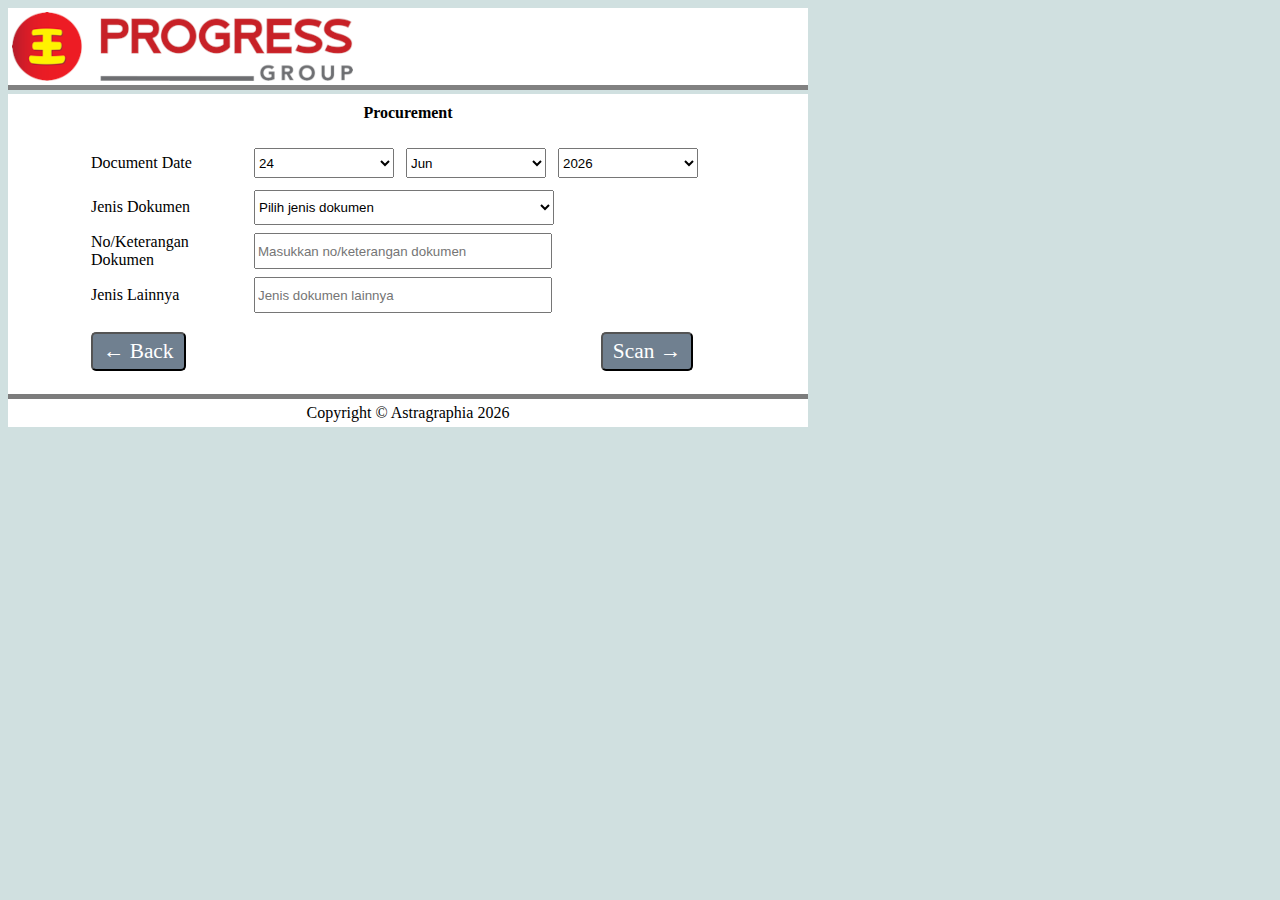
<file: procurement.html>
<!DOCTYPE html>
<html lang="en">
<head>
    <meta charset="UTF-8">
    <meta http-equiv="X-UA-Compatible" content="IE=edge">
    <meta name="viewport" content="width=device-width, initial-scale=1.0">
    <link rel="stylesheet" href="https://garimahdi.github.io/subur_mockup_design/css/app_styling.css">
    <script src="https://ajax.googleapis.com/ajax/libs/jquery/3.5.1/jquery.min.js"></script>
    <title>procurement</title>
</head>
<body>
    <img src="https://garimahdi.github.io/subur_mockup_design/Media/subur_header.png">
    <div class="homeMenu">
        <strong>Procurement</strong>
        <br>
        <br>
        <form class="form">
            <table>
                <tr>
                    <td class="label_spacing">
                        <label for="tanggal" class="label">Document Date</label>
                    </td>
                    <td class="tab_spacing">
                        <select id="tanggal" class="ddl_width">
                            <option value="">Date</option>
                            <option value="1">1</option>
                            <option value="2">2</option>
                            <option value="3">3</option>
                            <option value="4">4</option>
                            <option value="5">5</option>
                            <option value="6">6</option>
                            <option value="7">7</option>
                            <option value="8">8</option>
                            <option value="9">9</option>
                            <option value="10">10</option>
                            <option value="11">11</option>
                            <option value="12">12</option>
                            <option value="13">13</option>
                            <option value="14">14</option>
                            <option value="15">15</option>
                            <option value="16">16</option>
                            <option value="17">17</option>
                            <option value="18">18</option>
                            <option value="19">19</option>
                            <option value="20">20</option>
                            <option value="21">21</option>
                            <option value="22">22</option>
                            <option value="23">23</option>
                            <option value="24">24</option>
                            <option value="25">25</option>
                            <option value="26">26</option>
                            <option value="27">27</option>
                            <option value="28">28</option>
                            <option value="29">29</option>
                            <option value="30">30</option>
                            <option value="31">31</option>
                        </select>
                    </td>
                    <td class="tab_spacing">
                        <select id="bulan" class="ddl_width">
                            <option value="">Month</option>
                            <option value="1">Jan</option>
                            <option value="2">Feb</option>
                            <option value="3">Mar</option>
                            <option value="4">Apr</option>
                            <option value="5">May</option>
                            <option value="6">Jun</option>
                            <option value="7">Jul</option>
                            <option value="8">Aug</option>
                            <option value="9">Sep</option>
                            <option value="10">Oct</option>
                            <option value="11">Nov</option>
                            <option value="12">Dec</option>
                        </select>
                    </td>
                    <td class="tab_spacing">
                        <select id="tahun" class="ddl_width">
                            <option value="">Year</option>
                            <option value="2023">2023</option>
                            <option value="2024">2024</option>
                            <option value="2025">2025</option>
                            <option value="2026">2026</option>
                            <option value="2027">2027</option>
                            <option value="2028">2028</option>
                        </select>
                    </td>
                </tr>
                <tr>
                    <td class="label_spacing">
                        <label for="jenis_doc">Jenis Dokumen</label>
                    </td>
                    <td class="tab_spacing" colspan="2">
                        <select id="work_dept" class="deptddl_spacing">
                            <option value="">Pilih jenis dokumen</option>
                            <option value="purchaseOrder">Purchase Request</option>
                            <option value="po">PO</option>
                            <option value="spk">SPK</option>
                            <option value="others">Lainnya</option>
                        </select>
                    </td>
                </tr>
                <tr>
                    <td class="label_spacing">
                        <label for="doc_number">No/Keterangan Dokumen</label>
                    </td>
                    <td class="tab_spacing" colspan="2">
                        <input type=text placeholder="Masukkan no/keterangan dokumen" class="input_styling"/>
                    </td>
                </tr>
                <tr>
                    <td class="label_spacing">
                        <label for="other_doc">Jenis Lainnya</label>
                    </td>
                    <td class="tab_spacing" colspan="2">
                        <input type="text" placeholder="Jenis dokumen lainnya" class="input_styling"/>
                    </td>
                </tr>
            </table>
        </form>
        <table>
            <tr>
                <td class="tab_spacing_button">
                    <a href="https://garimahdi.github.io/subur_mockup_design/" class="button_link">
                        <button class="button_style"><span class="arrow_style">&larr; </span>Back</button>
                    </a>
                </td>
                <td class="tab_spacing_button">
                </td>
                <td class="tab_spacing_button">
                </td>
                <td class="tab_spacing_button_scan">
                    <button type=submit class="button_style">Scan<span class="arrow_style"> &rarr;</span></button>
                </td>
            </tr>
        </table>
    </div>
    <div class="footer">
        Copyright &copy; Astragraphia <span id="anno"></span>
    </div>
    <script src="https://garimahdi.github.io/subur_mockup_design/js/script.js"></script>
</body>
</html>
</file>
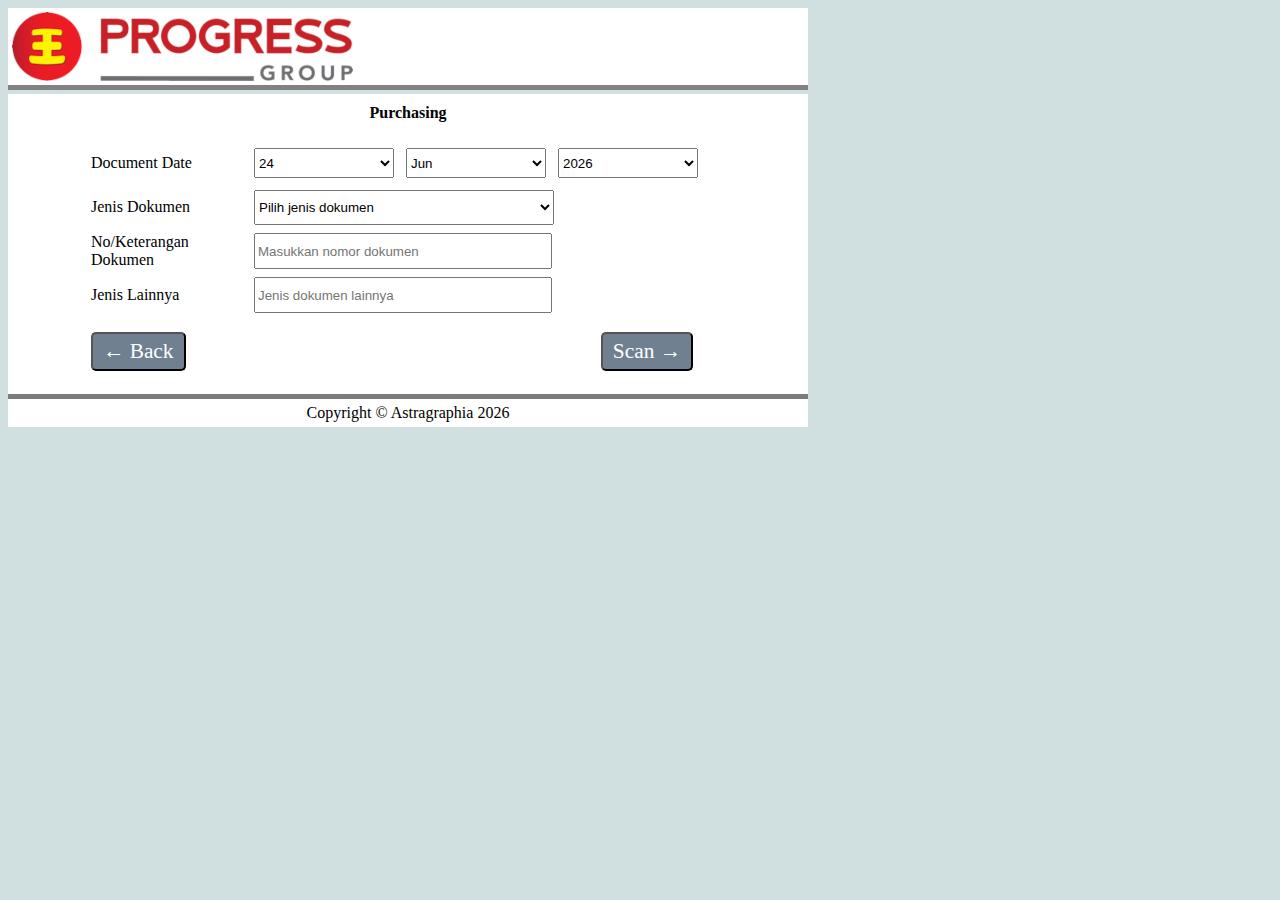
<file: purchasing.html>
<!DOCTYPE html>
<html lang="en">
<head>
    <meta charset="UTF-8">
    <meta http-equiv="X-UA-Compatible" content="IE=edge">
    <meta name="viewport" content="width=device-width, initial-scale=1.0">
    <link rel="stylesheet" href="https://garimahdi.github.io/subur_mockup_design/css/app_styling.css">
    <script src="https://ajax.googleapis.com/ajax/libs/jquery/3.5.1/jquery.min.js"></script>
    <title>purchasing</title>
</head>
<body>
    <img src="https://garimahdi.github.io/subur_mockup_design/Media/subur_header.png">
    <div class="homeMenu">
        <strong>Purchasing</strong>
        <br>
        <br>
        <form class="form">
            <table>
                <tr>
                    <td class="label_spacing">
                        <label for="tanggal" class="label">Document Date</label>
                    </td>
                    <td class="tab_spacing">
                        <select id="tanggal" class="ddl_width">
                            <option value="">Date</option>
                            <option value="1">1</option>
                            <option value="2">2</option>
                            <option value="3">3</option>
                            <option value="4">4</option>
                            <option value="5">5</option>
                            <option value="6">6</option>
                            <option value="7">7</option>
                            <option value="8">8</option>
                            <option value="9">9</option>
                            <option value="10">10</option>
                            <option value="11">11</option>
                            <option value="12">12</option>
                            <option value="13">13</option>
                            <option value="14">14</option>
                            <option value="15">15</option>
                            <option value="16">16</option>
                            <option value="17">17</option>
                            <option value="18">18</option>
                            <option value="19">19</option>
                            <option value="20">20</option>
                            <option value="21">21</option>
                            <option value="22">22</option>
                            <option value="23">23</option>
                            <option value="24">24</option>
                            <option value="25">25</option>
                            <option value="26">26</option>
                            <option value="27">27</option>
                            <option value="28">28</option>
                            <option value="29">29</option>
                            <option value="30">30</option>
                            <option value="31">31</option>
                        </select>
                    </td>
                    <td class="tab_spacing">
                        <select id="bulan" class="ddl_width">
                            <option value="">Month</option>
                            <option value="1">Jan</option>
                            <option value="2">Feb</option>
                            <option value="3">Mar</option>
                            <option value="4">Apr</option>
                            <option value="5">May</option>
                            <option value="6">Jun</option>
                            <option value="7">Jul</option>
                            <option value="8">Aug</option>
                            <option value="9">Sep</option>
                            <option value="10">Oct</option>
                            <option value="11">Nov</option>
                            <option value="12">Dec</option>
                        </select>
                    </td>
                    <td class="tab_spacing">
                        <select id="tahun" class="ddl_width">
                            <option value="">Year</option>
                            <option value="2023">2023</option>
                            <option value="2024">2024</option>
                            <option value="2025">2025</option>
                            <option value="2026">2026</option>
                            <option value="2027">2027</option>
                            <option value="2028">2028</option>
                        </select>
                    </td>
                </tr>
                <tr>
                    <td class="label_spacing">
                        <label for="jenis_doc">Jenis Dokumen</label>
                    </td>
                    <td class="tab_spacing" colspan="2">
                        <select id="work_dept" class="deptddl_spacing">
                            <option value="">Pilih jenis dokumen</option>
                            <option value="po">PO</option>
                            <option value="spk">SPK</option>
                            <option value="others">Lainnya</option>
                        </select>
                    </td>
                </tr>
                <tr>
                    <td class="label_spacing">
                        <label for="doc_number">No/Keterangan Dokumen</label>
                    </td>
                    <td class="tab_spacing" colspan="2">
                        <input type=text placeholder="Masukkan nomor dokumen" class="input_styling"/>
                    </td>
                </tr>
                <tr>
                    <td class="label_spacing">
                        <label for="other_doc">Jenis Lainnya</label>
                    </td>
                    <td class="tab_spacing" colspan="2">
                        <input type="text" placeholder="Jenis dokumen lainnya" class="input_styling"/>
                    </td>
                </tr>
            </table>
        </form>
        <table>
            <tr>
                <td class="tab_spacing_button">
                    <a href="https://garimahdi.github.io/subur_mockup_design/" class="button_link">
                        <button class="button_style"><span class="arrow_style">&larr; </span>Back</button>
                    </a>
                </td>
                <td class="tab_spacing_button">
                </td>
                <td class="tab_spacing_button">
                </td>
                <td class="tab_spacing_button_scan">
                    <button type=submit class="button_style">Scan<span class="arrow_style"> &rarr;</span></button>
                </td>
            </tr>
        </table>
    </div>
    <div class="footer">
        Copyright &copy; Astragraphia <span id="anno"></span>
    </div>
    <script src="https://garimahdi.github.io/subur_mockup_design/js/script.js"></script>
</body>
</html>
</file>
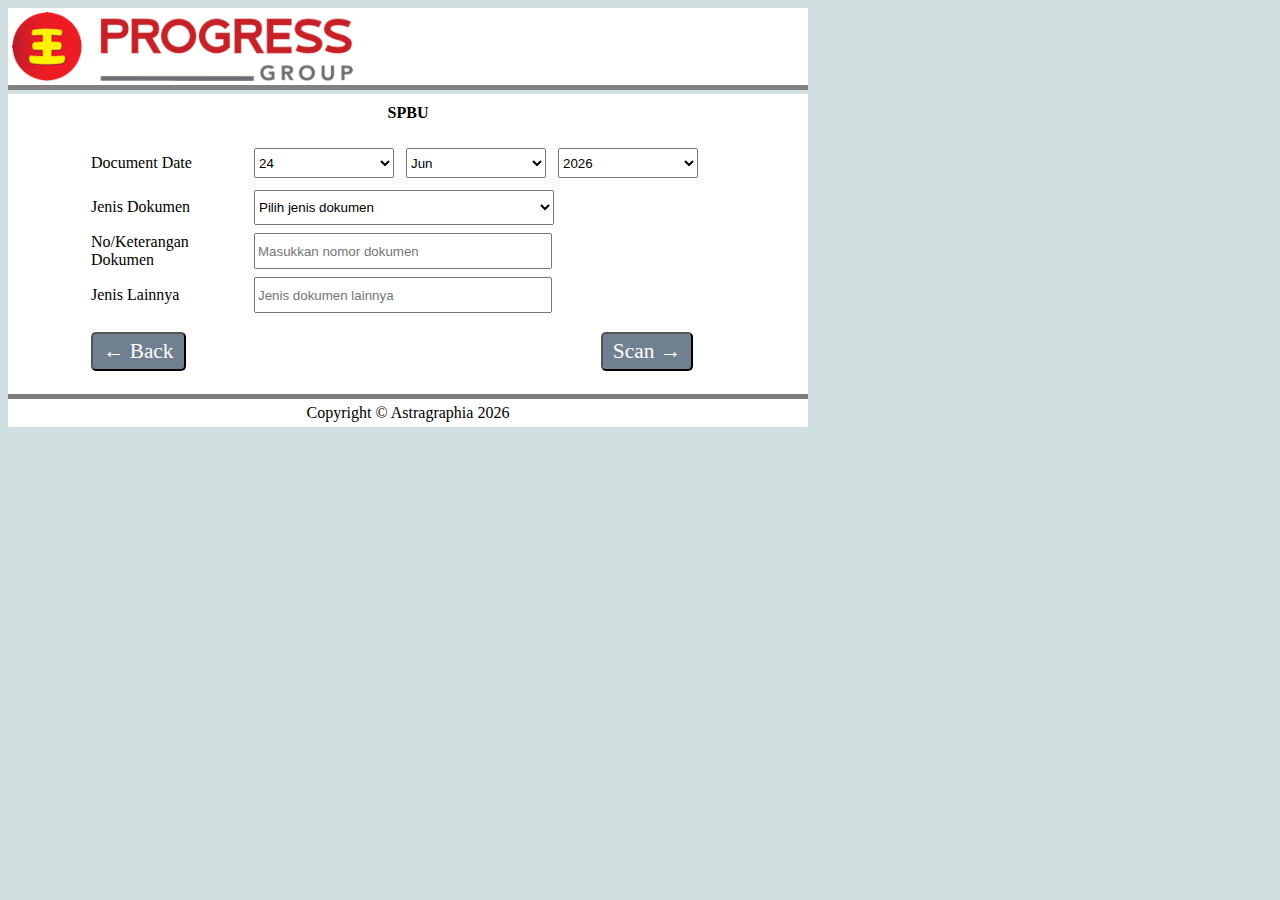
<file: spbu.html>
<!DOCTYPE html>
<html lang="en">
<head>
    <meta charset="UTF-8">
    <meta http-equiv="X-UA-Compatible" content="IE=edge">
    <meta name="viewport" content="width=device-width, initial-scale=1.0">
    <link rel="stylesheet" href="https://garimahdi.github.io/subur_mockup_design/css/app_styling.css">
    <script src="https://ajax.googleapis.com/ajax/libs/jquery/3.5.1/jquery.min.js"></script>
    <title>spbu</title>
</head>
<body>
    <img src="https://garimahdi.github.io/subur_mockup_design/Media/subur_header.png">
    <div class="homeMenu">
        <strong>SPBU</strong>
        <br>
        <br>
        <form class="form">
            <table>
                <tr>
                    <td class="label_spacing">
                        <label for="tanggal" class="label">Document Date</label>
                    </td>
                    <td class="tab_spacing">
                        <select id="tanggal" class="ddl_width">
                            <option value="">Date</option>
                            <option value="1">1</option>
                            <option value="2">2</option>
                            <option value="3">3</option>
                            <option value="4">4</option>
                            <option value="5">5</option>
                            <option value="6">6</option>
                            <option value="7">7</option>
                            <option value="8">8</option>
                            <option value="9">9</option>
                            <option value="10">10</option>
                            <option value="11">11</option>
                            <option value="12">12</option>
                            <option value="13">13</option>
                            <option value="14">14</option>
                            <option value="15">15</option>
                            <option value="16">16</option>
                            <option value="17">17</option>
                            <option value="18">18</option>
                            <option value="19">19</option>
                            <option value="20">20</option>
                            <option value="21">21</option>
                            <option value="22">22</option>
                            <option value="23">23</option>
                            <option value="24">24</option>
                            <option value="25">25</option>
                            <option value="26">26</option>
                            <option value="27">27</option>
                            <option value="28">28</option>
                            <option value="29">29</option>
                            <option value="30">30</option>
                            <option value="31">31</option>
                        </select>
                    </td>
                    <td class="tab_spacing">
                        <select id="bulan" class="ddl_width">
                            <option value="">Month</option>
                            <option value="1">Jan</option>
                            <option value="2">Feb</option>
                            <option value="3">Mar</option>
                            <option value="4">Apr</option>
                            <option value="5">May</option>
                            <option value="6">Jun</option>
                            <option value="7">Jul</option>
                            <option value="8">Aug</option>
                            <option value="9">Sep</option>
                            <option value="10">Oct</option>
                            <option value="11">Nov</option>
                            <option value="12">Dec</option>
                        </select>
                    </td>
                    <td class="tab_spacing">
                        <select id="tahun" class="ddl_width">
                            <option value="">Year</option>
                            <option value="2023">2023</option>
                            <option value="2024">2024</option>
                            <option value="2025">2025</option>
                            <option value="2026">2026</option>
                            <option value="2027">2027</option>
                            <option value="2028">2028</option>
                        </select>
                    </td>
                </tr>
                <tr>
                    <td class="label_spacing">
                        <label for="jenis_doc">Jenis Dokumen</label>
                    </td>
                    <td class="tab_spacing" colspan="2">
                        <select id="work_dept" class="deptddl_spacing">
                            <option value="">Pilih jenis dokumen</option>
                            <option value="ktp">KTP</option>
                            <option value="npwp">NPWP</option>
                            <option value="aktaPendirian">Akta pendirian perusahaan</option>
                            <option value="docDepos">Dokumen deposito</option>
                            <option value="others">Lainnya</option>
                        </select>
                    </td>
                </tr>
                <tr>
                    <td class="label_spacing">
                        <label for="doc_number">No/Keterangan Dokumen</label>
                    </td>
                    <td class="tab_spacing" colspan="2">
                        <input type=text placeholder="Masukkan nomor dokumen" class="input_styling"/>
                    </td>
                </tr>
                <tr>
                    <td class="label_spacing">
                        <label for="other_doc">Jenis Lainnya</label>
                    </td>
                    <td class="tab_spacing" colspan="2">
                        <input type="text" placeholder="Jenis dokumen lainnya" class="input_styling"/>
                    </td>
                </tr>
            </table>
        </form>
        <table>
            <tr>
                <td class="tab_spacing_button">
                    <a href="https://garimahdi.github.io/subur_mockup_design/" class="button_link">
                        <button class="button_style"><span class="arrow_style">&larr; </span>Back</button>
                    </a>
                </td>
                <td class="tab_spacing_button">
                </td>
                <td class="tab_spacing_button">
                </td>
                <td class="tab_spacing_button_scan">
                    <button type=submit class="button_style">Scan<span class="arrow_style"> &rarr;</span></button>
                </td>
            </tr>
        </table>
    </div>
    <div class="footer">
        Copyright &copy; Astragraphia <span id="anno"></span>
    </div>
    <script src="https://garimahdi.github.io/subur_mockup_design/js/script.js"></script>
</body>
</html>
</file>
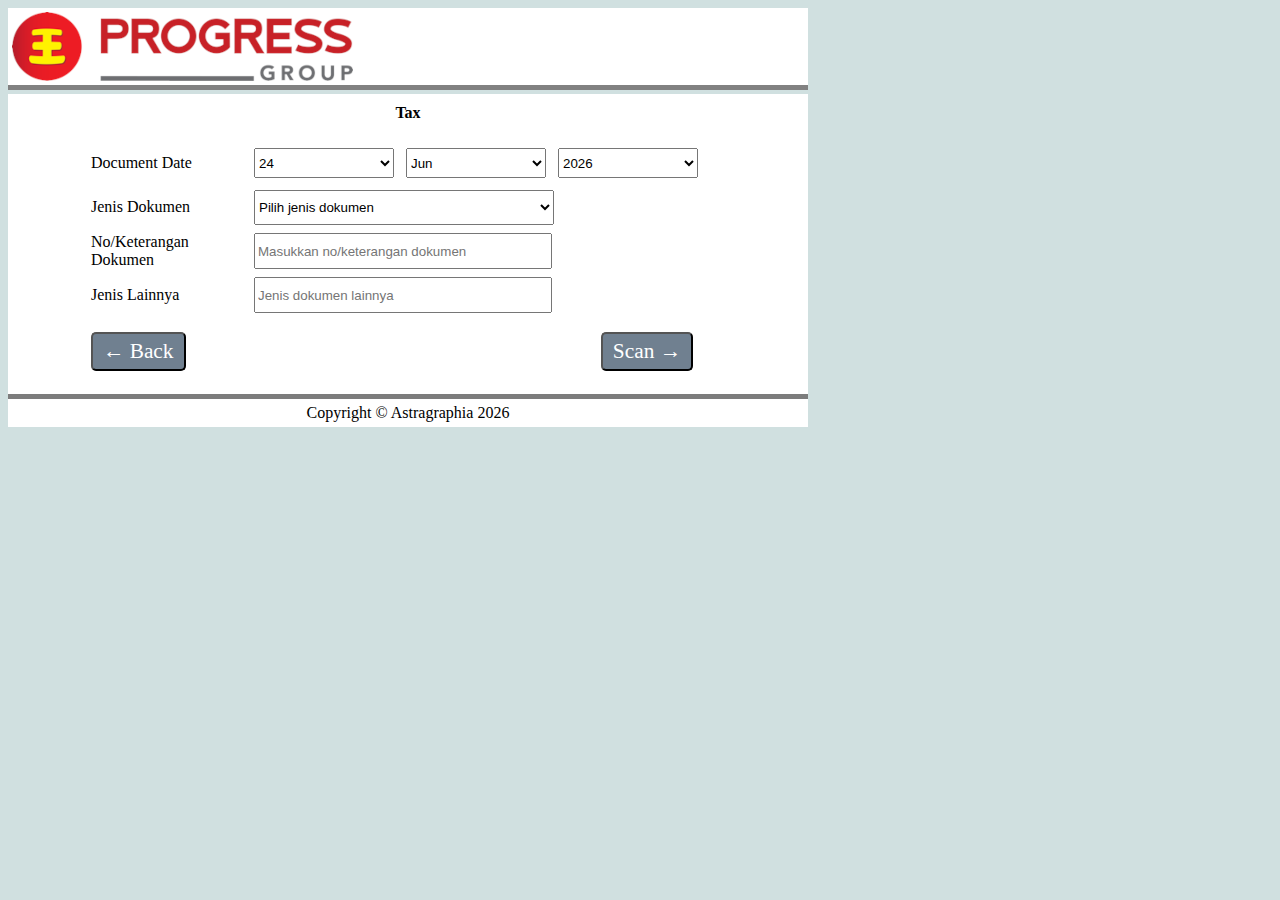
<file: tax.html>
<!DOCTYPE html>
<html lang="en">
<head>
    <meta charset="UTF-8">
    <meta http-equiv="X-UA-Compatible" content="IE=edge">
    <meta name="viewport" content="width=device-width, initial-scale=1.0">
    <link rel="stylesheet" href="https://garimahdi.github.io/subur_mockup_design/css/app_styling.css">
    <script src="https://ajax.googleapis.com/ajax/libs/jquery/3.5.1/jquery.min.js"></script>
    <title>tax</title>
</head>
<body>
    <img src="https://garimahdi.github.io/subur_mockup_design/Media/subur_header.png">
    <div class="homeMenu">
        <strong>Tax</strong>
        <br>
        <br>
        <form class="form">
            <table>
                <tr>
                    <td class="label_spacing">
                        <label for="tanggal" class="label">Document Date</label>
                    </td>
                    <td class="tab_spacing">
                        <select id="tanggal" class="ddl_width">
                            <option value="">Date</option>
                            <option value="1">1</option>
                            <option value="2">2</option>
                            <option value="3">3</option>
                            <option value="4">4</option>
                            <option value="5">5</option>
                            <option value="6">6</option>
                            <option value="7">7</option>
                            <option value="8">8</option>
                            <option value="9">9</option>
                            <option value="10">10</option>
                            <option value="11">11</option>
                            <option value="12">12</option>
                            <option value="13">13</option>
                            <option value="14">14</option>
                            <option value="15">15</option>
                            <option value="16">16</option>
                            <option value="17">17</option>
                            <option value="18">18</option>
                            <option value="19">19</option>
                            <option value="20">20</option>
                            <option value="21">21</option>
                            <option value="22">22</option>
                            <option value="23">23</option>
                            <option value="24">24</option>
                            <option value="25">25</option>
                            <option value="26">26</option>
                            <option value="27">27</option>
                            <option value="28">28</option>
                            <option value="29">29</option>
                            <option value="30">30</option>
                            <option value="31">31</option>
                        </select>
                    </td>
                    <td class="tab_spacing">
                        <select id="bulan" class="ddl_width">
                            <option value="">Month</option>
                            <option value="1">Jan</option>
                            <option value="2">Feb</option>
                            <option value="3">Mar</option>
                            <option value="4">Apr</option>
                            <option value="5">May</option>
                            <option value="6">Jun</option>
                            <option value="7">Jul</option>
                            <option value="8">Aug</option>
                            <option value="9">Sep</option>
                            <option value="10">Oct</option>
                            <option value="11">Nov</option>
                            <option value="12">Dec</option>
                        </select>
                    </td>
                    <td class="tab_spacing">
                        <select id="tahun" class="ddl_width">
                            <option value="">Year</option>
                            <option value="2023">2023</option>
                            <option value="2024">2024</option>
                            <option value="2025">2025</option>
                            <option value="2026">2026</option>
                            <option value="2027">2027</option>
                            <option value="2028">2028</option>
                        </select>
                    </td>
                </tr>
                <tr>
                    <td class="label_spacing">
                        <label for="jenis_doc">Jenis Dokumen</label>
                    </td>
                    <td class="tab_spacing" colspan="2">
                        <select id="work_dept" class="deptddl_spacing">
                            <option value="">Pilih jenis dokumen</option>
                            <option value="po">PO</option>
                            <option value="spk">SPK</option>
                            <option value="others">Lainnya</option>
                        </select>
                    </td>
                </tr>
                <tr>
                    <td class="label_spacing">
                        <label for="doc_number">No/Keterangan Dokumen</label>
                    </td>
                    <td class="tab_spacing" colspan="2">
                        <input type=text placeholder="Masukkan no/keterangan dokumen" class="input_styling"/>
                    </td>
                </tr>
                <tr>
                    <td class="label_spacing">
                        <label for="other_doc">Jenis Lainnya</label>
                    </td>
                    <td class="tab_spacing" colspan="2">
                        <input type="text" placeholder="Jenis dokumen lainnya" class="input_styling"/>
                    </td>
                </tr>
            </table>
        </form>
        <table>
            <tr>
                <td class="tab_spacing_button">
                    <a href="https://garimahdi.github.io/subur_mockup_design/" class="button_link">
                        <button class="button_style"><span class="arrow_style">&larr; </span>Back</button>
                    </a>
                </td>
                <td class="tab_spacing_button">
                </td>
                <td class="tab_spacing_button">
                </td>
                <td class="tab_spacing_button_scan">
                    <button type=submit class="button_style">Scan<span class="arrow_style"> &rarr;</span></button>
                </td>
            </tr>
        </table>
    </div>
    <div class="footer">
        Copyright &copy; Astragraphia <span id="anno"></span>
    </div>
    <script src="https://garimahdi.github.io/subur_mockup_design/js/script.js"></script>
</body>
</html>
</file>
<file: css/app_styling.css>
body{
    background-color:rgb(208, 224, 224);
}

.homeMenu{
    width:800px;
    background-color:white;
    align-content:center;
    text-align:center;
    padding-top:10px;
    padding-bottom:10px;
    border-bottom:5px solid rgb(124,124,124);
}

.footer{
    align-content:center;
    text-align:center;
    background-color:white;
    width:800px;
    padding-top:5px;
    padding-bottom:5px;
}

/*.img_resize{
    height:200px;
    width:54px;
}*/

.img_resize{
    height:54px;
    width:200px;
}

/* Checking purpose only */
table,td{
    margin-left:10%;
}

.label_spacing{
    width:159px;
    height:35px;
    text-align:left;
}

.tab_spacing{
    text-align:left;
    width:130px;
    height:40px;
}

.tab_spacing_button{
    text-align:left;
    width:130px;
    height:60px;
}

.tab_spacing_button_scan{
    text-align:right;
    width:200px;
    height:60px;
}

.dept_spacing{
    width:159px;
    height:35px;
    text-align:right;
}

.ddl_width{
    width:140px;
    height:30px;
}

.deptddl_spacing,.docddl_spacing{
    height:35px;
    width:300px;
}

.input_styling{
    width:290px;
    height:30px;
}

.form{
    align-content:center;
    align-items:center;
}

.button_style{
    border-radius:5px;
    background-color:slategray;
    color:white;
    font-family:"Nanum Gothic";
    font-weight:300px;
    font-size:16pt;
    cursor:pointer;
    padding-right:10px;
    padding-left:10px;
    padding-top:5px;
    padding-bottom:5px;
}
</file>
